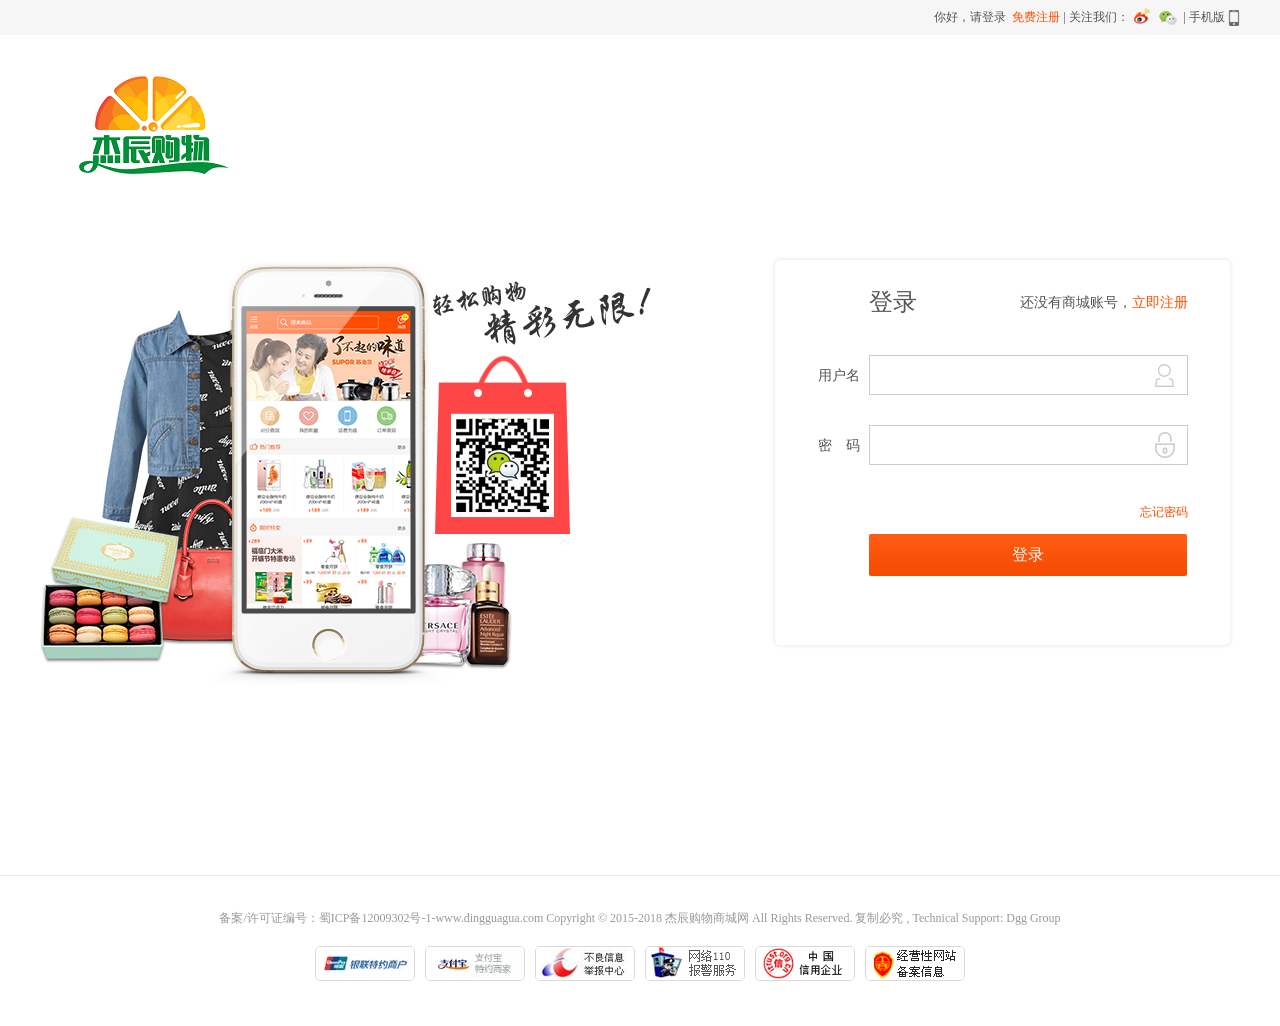
<file: target/classes/static/login.html>
<!DOCTYPE html PUBLIC "-//W3C//DTD XHTML 1.0 Transitional//EN" "http://www.w3.org/TR/xhtml1/DTD/xhtml1-transitional.dtd">
<html xmlns="http://www.w3.org/1999/xhtml">
<head>
<meta http-equiv="Content-Type" content="text/html; charset=utf-8" />
	<link type="text/css" rel="stylesheet" href="css/style.css" />
    <!--[if IE 6]>
    <script src="js/iepng.js" type="text/javascript"></script>
        <script type="text/javascript">
           EvPNG.fix('div, ul, img, li, input, a'); 
        </script>
    <![endif]-->    
    <script type="text/javascript" src="js/jquery-1.11.1.min_044d0927.js"></script>
	<script type="text/javascript" src="js/jquery.bxslider_e88acd1b.js"></script>
    
    <script type="text/javascript" src="js/jquery-1.8.2.min.js"></script>
    <script type="text/javascript" src="js/menu.js"></script>    
        
	<script type="text/javascript" src="js/select.js"></script>
    
	<script type="text/javascript" src="js/lrscroll.js"></script>
    <script type="text/javascript" src="js/axios.js"></script>
    <script type="text/javascript" src="js/vue.js"></script>
    <script type="text/javascript" src="js/iban.js"></script>
    <script type="text/javascript" src="js/fban.js"></script>
    <script type="text/javascript" src="js/f_ban.js"></script>
    <script type="text/javascript" src="js/mban.js"></script>
    <script type="text/javascript" src="js/bban.js"></script>
    <script type="text/javascript" src="js/hban.js"></script>
    <script type="text/javascript" src="js/tban.js"></script>
    
	<script type="text/javascript" src="js/lrscroll_1.js"></script>
    
    
<title>杰辰购物登录</title>
</head>
<body>  
<!--Begin Header Begin-->
<div class="soubg">
	<div class="sou">
        <span class="fr">
        	<span class="fl">你好，请<a href="Login.html">登录</a>&nbsp; <a href="Regist.html" style="color:#ff4e00;">免费注册</a>&nbsp; </span>
            <span class="fl">|&nbsp;关注我们：</span>
            <span class="s_sh"><a href="#" class="sh1">新浪</a><a href="#" class="sh2">微信</a></span>
            <span class="fr">|&nbsp;<a href="#">手机版&nbsp;<img src="images/s_tel.png" align="absmiddle" /></a></span>
        </span>
    </div>
</div>
<!--End Header End--> 
<!--Begin Login Begin-->
<div class="log_bg">	
    <div class="top">
        <div class="logo"><a href="Index.html"><img src="images/logo.png" /></a></div>
    </div>
	<div class="login">
    	<div class="log_img"><img src="images/l_img.png" width="611" height="425" /></div>
		<div class="log_c">
        	<form>
            <table border="0" style="width:370px; font-size:14px; margin-top:30px;" cellspacing="0" cellpadding="0">
              <tr height="50" valign="top">
              	<td width="55">&nbsp;</td>
                <td>
                	<span class="fl" style="font-size:24px;">登录</span>
                    <span class="fr">还没有商城账号，<a href="Regist.html" style="color:#ff4e00;">立即注册</a></span>
                </td>
              </tr>
              <tr height="70">
                <td>用户名</td>
                <td><input type="text" v-model="account" value="" class="l_user" /></td>
              </tr>
              <tr height="70">
                <td>密&nbsp; &nbsp; 码</td>
                <td><input type="password" v-model="pwd" value="" class="l_pwd" /></td>
              </tr>
              <tr>
              	<td>&nbsp;</td>
                <td style="font-size:12px; padding-top:20px;">
                    <span class="fr"><a href="#" style="color:#ff4e00;">忘记密码</a></span>
                </td>
              </tr>
              <tr height="60">
              	<td>&nbsp;</td>
                <td><input type="button" @click="login" value="登录" class="log_btn" /></td>
              </tr>
            </table>
            </form>
        </div>
        <script type="text/javascript">
        	let login=new Vue({
        		el: ".log_c",
        		data:{
        			account:"",
        			pwd:""
        		},
        		methods:{
        			login(){
        				var params=new URLSearchParams();
						params.append("account",this.account);
						params.append("pwd",this.pwd);
        				axios.post("user/login",params).then(jc=>{
        					alert(jc.data);
        					if(jc.data === "登录成功"){
        						location.href="index.html";
        					}
        				})
        			}
        		}
        	});
        </script>
    </div>
</div>
<!--End Login End--> 
<!--Begin Footer Begin-->
<div class="btmbg">
    <div class="btm">
        备案/许可证编号：蜀ICP备12009302号-1-www.dingguagua.com   Copyright © 2015-2018 杰辰购物商城网 All Rights Reserved. 复制必究 , Technical Support: Dgg Group <br />
        <img src="images/b_1.gif" width="98" height="33" /><img src="images/b_2.gif" width="98" height="33" /><img src="images/b_3.gif" width="98" height="33" /><img src="images/b_4.gif" width="98" height="33" /><img src="images/b_5.gif" width="98" height="33" /><img src="images/b_6.gif" width="98" height="33" />
    </div>    	
</div>
<!--End Footer End -->    

</body>


<!--[if IE 6]>
<script src="//letskillie6.googlecode.com/svn/trunk/2/zh_CN.js"></script>
<![endif]-->
</html>
</file>
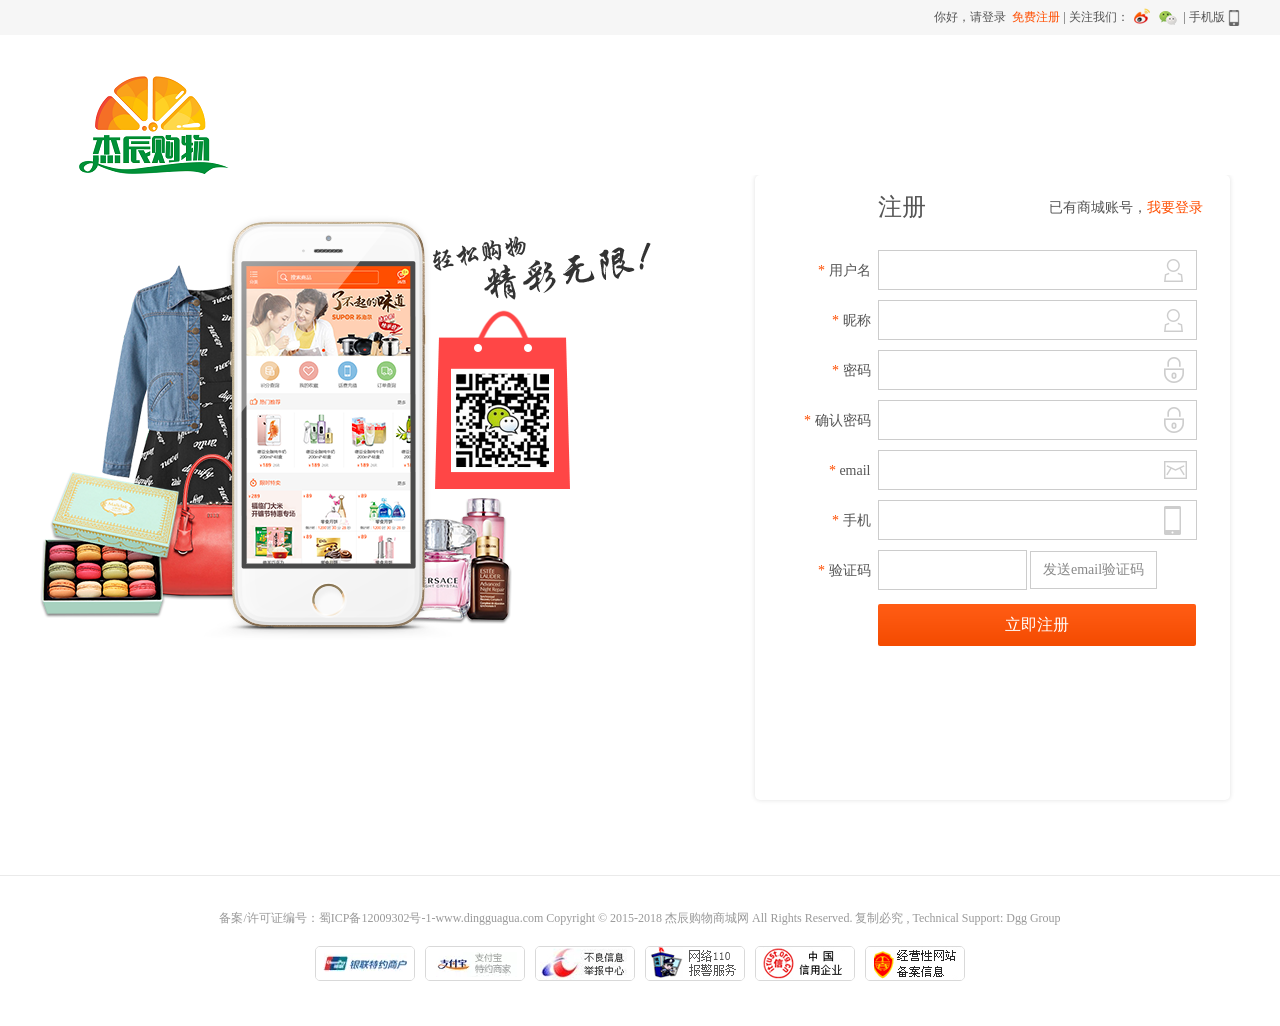
<file: target/classes/static/regist.html>
<!DOCTYPE html PUBLIC "-//W3C//DTD XHTML 1.0 Transitional//EN" "http://www.w3.org/TR/xhtml1/DTD/xhtml1-transitional.dtd">
<html xmlns="http://www.w3.org/1999/xhtml">
<head>
<meta http-equiv="Content-Type" content="text/html; charset=utf-8" />
	<link type="text/css" rel="stylesheet" href="css/style.css" />
    <!--[if IE 6]>
    <script src="js/iepng.js" type="text/javascript"></script>
        <script type="text/javascript">
           EvPNG.fix('div, ul, img, li, input, a'); 
        </script>
    <![endif]-->    
    <script type="text/javascript" src="js/jquery-1.11.1.min_044d0927.js"></script>
	<script type="text/javascript" src="js/jquery.bxslider_e88acd1b.js"></script>
    
    <script type="text/javascript" src="js/jquery-1.8.2.min.js"></script>
    <script type="text/javascript" src="js/menu.js"></script>    
        
	<script type="text/javascript" src="js/select.js"></script>
    
	<script type="text/javascript" src="js/lrscroll.js"></script>
    <script type="text/javascript" src="js/axios.js"></script>
    <script type="text/javascript" src="js/vue.js"></script>
    <script type="text/javascript" src="js/iban.js"></script>
    <script type="text/javascript" src="js/fban.js"></script>
    <script type="text/javascript" src="js/f_ban.js"></script>
    <script type="text/javascript" src="js/mban.js"></script>
    <script type="text/javascript" src="js/bban.js"></script>
    <script type="text/javascript" src="js/hban.js"></script>
    <script type="text/javascript" src="js/tban.js"></script>
    
	<script type="text/javascript" src="js/lrscroll_1.js"></script>
    
    
<title>杰辰购物注册</title>
</head>
<body>  
<!--Begin Header Begin-->
<div class="soubg">
	<div class="sou">
        <span class="fr">
        	<span class="fl">你好，请<a href="Login.html">登录</a>&nbsp; <a href="Regist.html" style="color:#ff4e00;">免费注册</a>&nbsp; </span>
            <span class="fl">|&nbsp;关注我们：</span>
            <span class="s_sh"><a href="#" class="sh1">新浪</a><a href="#" class="sh2">微信</a></span>
            <span class="fr">|&nbsp;<a href="#">手机版&nbsp;<img src="images/s_tel.png" align="absmiddle" /></a></span>
        </span>
    </div>
</div>
<!--End Header End--> 
<!--Begin Login Begin-->
<div class="log_bg">	
    <div class="top">
        <div class="logo"><a href="Index.html"><img src="images/logo.png" /></a></div>
    </div>
	<div class="regist">
    	<div class="log_img"><img src="images/l_img.png" width="611" height="425" /></div>
		<div class="reg_c">
        	<form>
            <table border="0" style="width:420px; font-size:14px; margin-top:20px;" cellspacing="0" cellpadding="0">
              <tr height="50" valign="top">
              	<td width="95">&nbsp;</td>
                <td>
                	<span class="fl" style="font-size:24px;">注册</span>
                    <span class="fr">已有商城账号，<a href="Login.html" style="color:#ff4e00;">我要登录</a></span>
                </td>
              </tr>
              <tr height="50">
                <td align="right"><font color="#ff4e00">*</font>&nbsp;用户名 &nbsp;</td>
                <td><input type="text" v-model="account" class="l_user" /></td>
              </tr>
              <tr height="50">
                <td align="right"><font color="#ff4e00">*</font>&nbsp;昵称 &nbsp;</td>
                <td><input type="text" v-model="name" class="l_user" /></td>
              </tr>
              <tr height="50">
                <td align="right"><font color="#ff4e00">*</font>&nbsp;密码 &nbsp;</td>
                <td><input type="password" v-model="pwd" class="l_pwd" /></td>
              </tr>
              <tr height="50">
                <td align="right"><font color="#ff4e00">*</font>&nbsp;确认密码 &nbsp;</td>
                <td><input type="password" v-model="repwd" class="l_pwd" /></td>
              </tr>
              <tr height="50">
                <td align="right"><font color="#ff4e00">*</font>&nbsp;email &nbsp;</td>
                <td><input type="text" v-model="email" class="l_email" /></td>
              </tr>
              <tr height="50">
                <td align="right"><font color="#ff4e00">*</font>&nbsp;手机 &nbsp;</td>
                <td><input type="text" v-model="phone" class="l_tel" /></td>
              </tr>
              <tr height="50">
                <td align="right"> <font color="#ff4e00">*</font>&nbsp;验证码 &nbsp;</td>
                <td>
                    <input type="text" v-model="code" value="" class="l_ipt" />
                    <input type="button" value="发送email验证码" @click="sendCode" class="l_ipt" />
                </td>
              </tr>
              
              <tr height="60">
              	<td>&nbsp;</td>
                <td><input @click="reg" type="button" value="立即注册" class="log_btn" /></td>
              </tr>
            </table>
            </form>
        </div>
        <script type="text/javascript">
			let reg=new Vue({
				el:".reg_c",
				data:{
					account:"",
					name:"",
					pwd:"",
					repwd:"",
					email:"",
					phone:"",
					code:""
				},
				methods:{
					sendCode(){
						//var reg=/^[1-9][0-9]{4,9}$/gim;
						var myReg=/^[a-zA-Z0-9_-]+@qq.com$/;
						if(myReg.test(this.email)){
							var params=new URLSearchParams();
							params.append("email",this.email);
							axios.post("user/sendCode",params).then(jc=>{
								alert("验证码发送成功");
							});
						}else{
							alert("输入的email不正确");
						}
					},
					reg(){
						var params=new URLSearchParams();
						params.append("account",this.account);
						params.append("name",this.name);
						params.append("pwd",this.pwd);
						params.append("repwd",this.repwd);
						params.append("email",this.email);
						params.append("phone",this.phone);
						params.append("code",this.code);
						axios.post("user/reg",params).then(jc=>{
							if(jc.data.code==1){
								alert(jc.data.msg);
								location.href="login.html";
							}else{
								if(jc.data.data==null){
									alert(jc.data.msg);
								}else{
									alert(jc.data.data[0].defaultMessage);
								}
							}
						});
					}
				}
			});
		</script>
    </div>
</div>
<!--End Login End--> 
<!--Begin Footer Begin-->
<div class="btmbg">
    <div class="btm">
        备案/许可证编号：蜀ICP备12009302号-1-www.dingguagua.com   Copyright © 2015-2018 杰辰购物商城网 All Rights Reserved. 复制必究 , Technical Support: Dgg Group <br />
        <img src="images/b_1.gif" width="98" height="33" /><img src="images/b_2.gif" width="98" height="33" /><img src="images/b_3.gif" width="98" height="33" /><img src="images/b_4.gif" width="98" height="33" /><img src="images/b_5.gif" width="98" height="33" /><img src="images/b_6.gif" width="98" height="33" />
    </div>    	
</div>
<!--End Footer End -->    

</body>


<!--[if IE 6]>
<script src="//letskillie6.googlecode.com/svn/trunk/2/zh_CN.js"></script>
<![endif]-->
</html>
</file>
<file: target/classes/static/css/style.css>
﻿@charset "utf-8";
/* CSS Document */
body{
	margin:0; padding:0; font-size:12px; font-family:"Microsoft YaHei"; line-height:25px; color:#555555;
}
div,table{
	margin:0 auto;
}
a{
	color:#555555; text-decoration:none; cursor:pointer;
}
a:hover{
	color:#ff4e00; text-decoration:none; cursor:pointer;
}
img{
	border:0;
}
ul,li,dl,dt,dd{
	list-style:none; margin:0; padding:0;
}
input,io,select,checkbox{
	vertical-align:middle;
}
h1,h2,h3,h4,h5,h6{
	padding:0; margin:0 auto;
}
.fl{
	float:left;
}
.fr{
	float:right;
}
form{
	margin:0; padding:0;
}
.none{
	display:none;
}

/*html{ 
	-webkit-filter:grayscale(100%); filter:grayscale(100%);
}
html { overflow-y:scroll; filter:progid:DXImageTransform.Microsoft.BasicImage(grayscale=1); -webkit-filter: grayscale(100%);}*/

/*html{
	filter:progid:DXImageTransform.Microsoft.BasicImage(grayscale=1);	
}*/



/*---------------header---------------*/
.soubg{
	width:100%; min-width:1200px; height:35px; background-color:#f6f6f6; font-family:"宋体";
}
.sou{
	width:1200px; height:35px; line-height:35px;
}
.s_city_b{
	width:150px; height:35px; float:left;
}
.s_city{
	height:35px; background:url(../images/t_arrow.gif) no-repeat right center; float:left; padding-right:15px; cursor:pointer; position:relative;
}
.s_city:hover .s_city_bg{
	display:block;
}
.s_city_bg{
	width:254px; overflow:hidden; position:absolute; left:-50px; top:29px; z-index:900; display:none;
}
.s_city_t{
	width:9px; height:7px; line-height:7px; overflow:hidden; background:url(../images/c_t.gif) no-repeat center top; position:absolute; left:55px; top:0;
}
.s_city_c{
	width:252px; height:460px; overflow:hidden; background-color:#FFF; font-family:"Microsoft YaHei"; margin-top:6px; border:1px solid #cdcdcd;
}
.s_city_c h2{
	width:230px; height:29px; line-height:29px; overflow:hidden; font-size:14px; font-weight:normal; text-align:left; margin-top:5px; border-bottom:1px dotted #666666;
}
table.c_tab tr th{
	line-height:26px; font-weight:normal; color:#000; width:20px; text-transform:uppercase;
}
.c_h span{
	line-height:26px; float:left; display:inline; padding:0 3px; margin-right:3px; cursor:pointer;
}
.c_h span:hover{
	color:#ff4e00;
}
.c_h span.c_check{
	color:#FFF; background-color:#ff4e00;
}
/*.s_log{
	width:220px; height:35px; overflow:hidden; float:left;
}*/
.ss{
	width:225px; height:35px; float:left;
}
.ss_list{
	height:35px; background:url(../images/t_arrow.gif) no-repeat right center; float:left; display:inline; margin-left:10px; padding-right:15px; cursor:pointer; position:relative;
}
.ss_list:hover .ss_list_bg{
	display:block;
}
.ss_list_bg{
	width:116px; overflow:hidden; position:absolute; left:50%; top:29px; margin-left:-58px; z-index:900; display:none;
}
.ss_list_t{
	height:7px; line-height:7px; overflow:hidden; background:url(../images/c_t.gif) no-repeat center top; position:absolute; left:0; top:0;
}
.ss_list_c{
	overflow:hidden; background-color:#FFF; font-family:"Microsoft YaHei"; margin-top:6px; padding:10px 0; border:1px solid #cdcdcd;
}
.ss_list_c ul li{
	height:25px; line-height:25px; overflow:hidden; text-align:center;
}
.s_sh{
	width:55px; height:35px; overflow:hidden; float:left;
}
.s_sh a{
	width:20px; height:35px; line-height:35px; overflow:hidden; float:left; display:inline; margin:0 3px; text-indent:-9999em;
}
.s_sh a.sh1{
	background:url(../images/sh1.png) no-repeat center 8px;
}
.s_sh a.sh2{
	background:url(../images/sh2.png) no-repeat center center;
}	


.top{
	width:1200px; height:140px;
}
.logo{
	width:220px; height:100px; overflow:hidden; float:left; display:inline; margin-top:40px;
}
.search{
	width:520px; height:65px; overflow:hidden; float:left; display:inline; margin-left:134px; margin-top:50px;
}
.s_ipt{
	width:408px; height:36px; line-height:36px\9; overflow:hidden; color:#555555; font-size:14px; font-family:"Microsoft YaHei"; float:left; padding:0 10px; border:2px solid #ff4e00; border-right:0;
}
.s_btn{
	width:90px; height:40px; line-height:40px\9; background-color:#ff4e00; color:#FFF; font-size:16px; font-family:"Microsoft YaHei"; text-align:center; float:left; border:0; cursor:pointer;
}
.search a{
	margin-right:12px; display:inline-block;
}

.i_car{
	width:141px; height:38px; line-height:38px; background:url(../images/car.png) no-repeat 10px center; background-color:#f6f6f6; float:right; margin-top:50px; border:1px solid #d9d9d9; position:relative;
}
.car_t{
	width:95px; height:38px; overflow:hidden; background:url(../images/d_arrow.png) no-repeat right center; font-size:14px; margin-left:38px; cursor:pointer;
}
.car_t span{
	color:#ff4e00;
}
.i_car:hover .car_bg{
	display:block;
}
.car_bg{
	width:283px; overflow:hidden; background-color:#FFF; border:1px solid #d9d9d9; position:absolute; right:-1px; top:38px; z-index:900; display:none;
}
.un_login{
	overflow:hidden; text-align:center; margin:15px auto;
}
ul.cars{
	overflow:hidden;
}
ul.cars li{
	height:70px; overflow:hidden; margin-top:10px; border-bottom:1px solid #e2e2e2;
}
ul.cars li .img{
	width:58px; height:58px; overflow:hidden; float:left; display:inline; margin-left:15px; border:1px solid #e2e2e2;
}
ul.cars li .name{
	width:180px; height:40px; line-height:20px; overflow:hidden; color:#888888; font-family:"宋体"; float:left; display:inline; margin-left:8px;
}
ul.cars li .name a{
	color:#888888;
}
ul.cars li .name a:hover{
	color:#ff4e00;
}
ul.cars li .price{
	width:180px; height:20px; line-height:20px; overflow:hidden; color:#888888; font-size:14px; float:left; display:inline; margin-left:8px;
}
.price_sum{
	width:255px; height:30px; line-height:30px; overflow:hidden; font-size:14px; text-align:right; margin-top:10px;
}
.price_sum span{
	color:#ff4e00; font-size:20px; font-weight:bold;
}
.price_a{
	width:120px; height:35px; line-height:35px; overflow:hidden; background:url(../images/a_link.gif) repeat-x center top; color:#FFF; font-size:14px; text-align:center; margin-right:13px; margin-top:5px; margin-bottom:20px; -webkit-border-radius:2px; -moz-border-radius:2px; border-radius:2px;
}
.price_a a{
	color:#FFF;
}



.menu_bg{
	width:100%; min-width:1200px; height:43px; border-bottom:2px solid #ff4e00;
}
.menu{
	width:1200px; height:43px; line-height:43px; color:#3e3e3e; font-size:16px; position:relative; z-index:800;
}
ul.menu_r{
	width:720px; height:40px; overflow:hidden; float:left; display:inline; margin-left:211px;
}
ul.menu_r li{
	width:70px; height:40px; line-height:40px; overflow:hidden; text-align:center; float:left; display:inline; margin-right:10px;
}
ul.menu_r li a{
	width:70px; height:40px; overflow:hidden; float:left; color:#3e3e3e;
}
ul.menu_r li a:hover, ul.menu_r li a.now{
	color:#ff4e00;
}
.m_ad{
	width:260px; height:43px; line-height:40px; overflow:hidden; color:#ff3600; font-size:20px; font-weight:bold; text-align:right; float:right;
}

.nav{
	width:211px; height:45px; background-color:#ff3200; position:absolute; left:0px; top:0;
}
.nav_t{
	width:211px; height:43px; line-height:43px; overflow:hidden; color:#FFF; font-size:16px; text-indent:35px;
}	
.leftNav{
	width:211px; height:412px; background-color:#ff4e00; position:absolute; left:0; top:44px;
}
.none{
	display:none;
}
.leftNav ul li{ height:40px; line-height:40px; background:url(../images/n_arrow.gif) no-repeat 195px center; color:#FFF; font-size:14px; margin-left:1px; cursor:pointer; position:relative; }
.leftNav ul li .n_img{
	width:20px; height:21px; overflow:hidden; text-align:center; float:left; display:inline; margin-left:10px; margin-right:10px; margin-top:10px;
}
.leftNav ul li .n_img span{
	height:100%; vertical-align:middle; display:inline-block;
}
.leftNav ul li .n_img img{
	vertical-align:middle;
}
/*.leftNav ul li a{ color:#6e6e6e; }
.leftNav ul li a:hover{ color:#e02d02; }*/
.leftNav ul li ul{ width:220px; min-height:70px; overflow:hidden; background:url(../images/nav_bg.png) repeat center top; position:absolute; left:196px; top:0px; border:1px solid #d4d2d2; border-left:0px; z-index:900; display:none; }
.leftNav ul li ul li{ width:195px; height:auto; line-height:25px; overflow:hidden; font-size:12px; font-weight:normal; background:none; margin:10px auto; padding:0px 0px 5px 0px; border-bottom:1px dashed #d1d0d1; }
.leftNav ul li ul li a{ color:#989797; margin:0px 10px; }
.leftNav ul li ul li a:hover{ color:#e02d02; }
.leftNav ul li ul li .n_t{ width:50px; height:20px; line-height:20px; overflow:hidden; text-align:center; font-weight:bold; float:left; }
.leftNav ul li ul li .n_c{ width:142px; overflow:hidden; float:left; }
.leftNav ul li ul li .n_c a{ width:60px; height:20px; line-height:20px; overflow:hidden; float:left; display:inline-block; margin:0px 0px 0px 10px; }
.leftNav ul li .fj{ width:210px; height:40px; line-height:40px; display:block; overflow:hidden; position:absolute; left:0; top:0; z-index:901; }
.leftNav ul li .fj.nuw{	width:211px; text-decoration:none; height:40px; line-height:40px; background-color:#FFF; color:#ff4e00; z-index:800px; }

.leftNav .zj{ 
	width:989px; height:411px; overflow:hidden; background-color:#FFF; position:absolute; left:210px; top:0; display:none; 
}
.leftNav .zj .zj_l{
	width:685px; height:385px; overflow:hidden; float:left; display:inline; margin-left:20px; margin-top:15px;
}
.leftNav .zj .zj_l_c{
	width:280px; height:108px; line-height:25px; overflow:hidden; color:#dbdbdb; float:left; display:inline; margin-right:50px; margin-bottom:25px;
}
.leftNav .zj .zj_l_c h2{
	height:25px; line-height:25px; color:#3e3e3e; font-size:14px; font-weight:bold; margin-bottom:5px; margin-left:10px;
}
.leftNav .zj .zj_l_c a{
	line-height:22px; font-size:12px; font-family:"宋体"; padding:0 10px; margin:0;
}
.leftNav .zj .zj_r{
	width:236px; height:402px; overflow:hidden; float:right; display:inline; margin-right:10px; margin-top:5px;
}
.leftNav .zj .zj_r img{
	width:236px; height:200px; display:block; margin-bottom:1px;
}





/*---------------首页---------------*/
.i_bg{
	width:100%; min-width:1200px; overflow:hidden;
}
.bg_color{
	 background-color:#f6f6f6;
}
	
.content{
	width:1200px; overflow:hidden;
}
.mar_5{
	margin-top:5px;
}
.mar_10{
	margin-top:10px;
}
.mar_15{
	margin-top:15px;
}
.mar_20{
	margin-top:20px;
}


.i_ban_bg{
	width:1200px; height:401px; margin-top:10px;
}


.banner{
	width:975px; height:401px; overflow:hidden; float:left; display:inline; margin-left:223px;
}
.banner .top_slide_wrap{ width:975px; height:401px; overflow:hidden; position:relative; z-index:1; }
.banner .slide_box{ height:401px; overflow:hidden; }
.banner .slide_box li{ height:401px; position:relative; }
.banner .slide_box li a{ width:975px; height:401px; display:block; }
.banner .slide_box img{ text-align:center; height:420px; }
.banner .slide_info{ width:975px; margin:-530px auto 0; }
.banner .slide_info_card{width:420px;height:0;margin-top:171px;color:#fff;position:relative;}
.banner .slide_info_card a{color:#fff;text-decoration:none}
.banner .slide_info_card .slide_info_card_bg{width:420px;height:200px;background:#0071c6;position:absolute;top:0;left:0;z-index:1;opacity:.8;*filter:alpha(opacity=80)}
.banner .slide_info_card .slide_info_card_text{width:340px;height:140px;padding:30px 40px;position:absolute;top:0;left:0;z-index:2}
.banner .slide_info_card h2{font-size:40px;padding-bottom:8px}
.banner .slide_info_card p{font-size:15px;line-height:26px}
.banner .slide_info_card p strong{font-size:12px;height:25px;display:inline-block;padding:0 10px;background:#095b99;border-radius:5px;color:#fff;margin-top:8px}
/* op_btns */
.banner .op_btns{ width:975px; margin-top:-730px;  position:relative; z-index:3; }
.banner .op_btns .op_btn{display:block; width:32px; height:60px; cursor:pointer; overflow:hidden; position:absolute; margin-top:80px;  }
.banner .op_btns .op_prev{ background:url(../images/b_left.png) no-repeat center top; left:0; top:420px; }
.banner .op_btns .op_next{ background:url(../images/b_right.png) no-repeat center top; right:0; top:420px; }
.banner .op_btns .op_prev span, .banner .op_btns .op_next span{ display:block; width:32px; height:60px; margin:8px 0 0 17px; cursor:pointer; }
.banner .op_btns .op_prev span{background-position:0 0;}
.banner .op_btns .op_next span{background-position:-73px 0;margin-left:20px;}
/* bx-controls */
.banner .bx-wrapper .bx-controls{margin-top:-44px;}
.banner .bx-wrapper .bx-controls .bx-pager{clear:both; text-align:center;position:relative; overflow:hidden; }
.banner .bx-wrapper .bx-controls .bx-pager a{ width:15px; height:15px; line-height:15px; display:inline-block;overflow:hidden;  margin:15px 5px; background:url(../images/b.png) no-repeat center top; }
.banner .bx-wrapper .bx-controls .bx-pager a:hover, .banner .bx-wrapper .bx-controls .bx-pager a.active{ background:url(../images/b_h.png) no-repeat center top; }



/*.ban_bg{
	width:850px; height:430px; overflow:hidden; background-color:#FFF; float:left; -webkit-box-shadow:0 0 5px #e0e0e0; -moz-box-shadow:0 0 5px #e0e0e0; box-shadow:0 0 5px #e0e0e0;  
}
.banner{
	width:850px; height:430px; overflow:hidden; position:relative;
}
.banner .a_bigImg{ position:absolute; left:0px; top:0px; display:none; width:850px; height:430px; overflow:hidden; }
.banner .a_bigImg .name{
	width:850px; height:80px; line-height:80px; overflow:hidden; background:url(../images/b_name.png) repeat-x center top; color:#333333; font-size:20px; text-align:center; position:absolute; left:0; bottom:40px;
}
.banner .ul_change_a2{ position:absolute; left:10px; bottom:15px; overflow:hidden; text-align:center; }
.banner .ul_change_a2 li{
	width:10px; height:10px; line-height:10px; overflow:hidden; float:left; display:inline-block; margin:0px 4px; cursor:pointer;
}
.banner .ul_change_a2 span{ 
	width:10px; height:10px; line-height:10px; overflow:hidden; float:left; text-align:center; background:url(../images/b.png) no-repeat center top;
}
.banner .ul_change_a2 span.on { background:url(../images/b_h.png) no-repeat center top; }*/


.inews{
	width:225px; height:399px; background-color:#FFF; float:right; border:1px solid #d9d9d9;
}
.news_t{
	height:39px; line-height:39px; overflow:hidden; color:#3e3e3e; font-size:16px; padding:0 10px; border-bottom:1px dotted #d9d9d9;
}
.news_t span{
	font-size:12px;	color:#888888;
}
.inews a{
	color:#888888;
}
.inews a:hover{
	color:#ff4e00;
}
.inews ul{
	height:150px; overflow:hidden; margin:10px 10px 20px 10px;
}
.inews ul li{
	height:30px; line-height:30px; overflow:hidden; color:#888888;
}
.inews ul li span{
	color:#3e3e3e; margin-right:10px;
}
.charge_t{
	height:39px; line-height:39px; color:#3e3e3e; font-size:16px; padding:0 10px; margin-top:10px; border-top:1px solid #d9d9d9; border-bottom:1px dotted #d9d9d9; position:relative;
}
.ch_t_icon{
	width:11px; height:7px; line-height:7px; overflow:hidden; background:url(../images/d_a.gif) no-repeat center top; position:absolute; left:28px; top:39px;
}
.c_ipt{
	width:96px; height:23px; line-height:23px\9; background-color:#FFF; color:#555555; font-size:12px; font-family:"Microsoft YaHei"; font-size:15px; padding:0 10px; border:1px solid #d9d9d9;
}

.jslct{
	width:116px; height:23px; line-height:23px; display:inline-block; *display:inline; zoom:1; color:#555555; font-size:12px; font-family:"Microsoft YaHei"; position:relative; z-index:0; vertical-align:middle; cursor:default; background:url(../images/d_arrow.png) no-repeat 97px center; float:left; border:1px solid #d9d9d9;
}
.jslct_hover {
	border:1px solid #d9d9d9;
}
.jslct div.jslct_t{
	padding:0 45px 0 5px;
	line-height:23px;
	height:23px;
	position:relative;
	z-index:2;
	*display:block!important;
	*display:inline;
	zoom:1;
}
.jslct em {
	font-style:normal;
	margin:0;
	padding:0;
	line-height:23px;
	display:block;
	overflow:hidden;
	white-space:nowrap;
	text-overflow:ellipsis;
}
.jslct dl, .jslct dl dd {
	padding:0;
	margin:0;
	list-style:none
}
.jslct dl {
	background:#fff;
	position:absolute;
	top:23px;
	left:-1px;
	border:1px solid #d9d9d9;
	cursor:default;
	line-height:22px;
	padding:4px 4px 4px 4px;
	z-index:1;
	display:none;
}
.jslct_hover dl {
	border:1px solid #d9d9d9!important
}
.jslct dl dd {
	padding:0px 4px 2px 4px;
	*padding:2px 4px 0 4px;
	border-top:1px dotted #ccc!important;
	border-top:1px dotted #d9d9d9;
	white-space:nowrap;
	background:#fff;
	cursor:pointer;
	*border-left:1px solid #fff;
}
.jslct dl dd.hover {
	background:#666;
	color:#fff;
}
.jslct .jslcted {
	background:#efefef;
}
.jslct dl dd.noborder {
	border:none!important
}

.c_btn{
	width:80px; height:26px; line-height:26px\9; background-color:#ff4e00; color:#FFF; font-size:12px; font-family:"Microsoft YaHei"; text-align:center; float:left; border:0; cursor:pointer; -webkit-border-radius:2px; -moz-border-radius:2px; border-radius:2px;
}



/*----------首页（热门商品）-----------*/
.h_l_img{
	width:211px; height:230px; overflow:hidden; background-color:#d8eefc; float:left; position:relative;
}
.h_l_img .img{
	width:188px; height:188px; margin-top:8px;
}
.h_l_img .img img{
	/*-moz-transform:scale(1,1); -webkit-transform:scale(1,1); -o-transform:scale(1,1); -ms-transform:scale(1,1); transform:scale(1,1);
	-moz-transition-duration:600ms; -webkit-transition-duration:600ms; -o-transition-duration:600ms; -ms-transition-duration:600ms; transition-duration: 600ms;
	-moz-transition-property:all; -webkit-transition-property:all; -o-transition-property:all; -ms-transition-property:all; transition-property:all; 
	-moz-transition-timing-function:ease-out; -webkit-transition-timing-function: ease-out; -o-transition-timing-function:ease-out; -ms-transition-timing-function:ease-out; transition-timing-function:ease-out;*/
	-webkit-transition:all .5s; -moz-transition:all .5s; -o-transform:all .5s; -ms-transform:all .5s; transition:all .5s;
}
.h_l_img:hover img{	
	-moz-transform:scale(1.1,1.1); -webkit-transform:scale(1.1,1.1); -o-transform:scale(1.1,1.1); -ms-transform:scale(1.1,1.1); transform:scale(1.1,1.1);
}
.h_l_img .pri_bg{
	width:100px; height:20px; line-height:20px; color:#ff4e00; overflow:hidden; position:absolute; left:50%; margin-left:-50px; bottom:5px;
}
.h_l_img .price{
	height:20px; line-height:20px; overflow:hidden; background-color:#ff4e00; color:#FFF; font-size:14px; text-align:center; float:left; padding:0 5px; margin-right:5px;
}

.hot_pro{
	width:1260px; height:626px; overflow:hidden; background-color:#FFF; float:left; border:1px solid #eaeaea;
}
.hot_pro #featureContainer{
	width:1260px; height:626px; overflow:hidden;
}
.hot_pro #feature{
	width:1260px; height:626px; overflow:hidden; 
}


.hot_pro .featureBox{
	width:303px; height:312px; overflow:hidden; background:url(../images/line.gif) no-repeat right 122px; float:left; border-right:1px solid #eaeaea; 
}

.hot_pro #block{
	width:1260px; height:626px; overflow:hidden; position:relative; z-index:0;
}
.hot_pro #block .box {
	width:303px; height:626px; overflow:hidden; margin:0 auto; position:relative;
}
.hot_pro #block .box .h_icon{
	width:50px; height:50px; overflow:hidden; position:absolute; left:10px; top:10px; z-index:100;
}
.hot_pro #block .box .imgbg{
	width:220px; height:220px; margin-top:5px;
}
.hot_pro #block .box .imgbg img{
	-webkit-transition:all .5s; -moz-transition:all .5s; -o-transform:all .5s; -ms-transform:all .5s; transition:all .5s;
}
.hot_pro #block .box .imgbg:hover img{	
	-moz-transform:scale(1.1,1.1); -webkit-transform:scale(1.1,1.1); -o-transform:scale(1.1,1.1); -ms-transform:scale(1.1,1.1); transform:scale(1.1,1.1);
}
.hot_pro #block .box .name{
	height:40px; line-height:20px; overflow:hidden; color:#888888; font-size:12px; text-align:center; margin-top:10px;
}
.hot_pro #block .box .name h2{
	height:20px; line-height:20px; overflow:hidden; color:#555555; font-size:16px; text-align:center;
}
.hot_pro #block .box .name h2 a{
	color:#555555;
}
.hot_pro #block .box .name h2 a:hover{
	color:#555555; text-decoration:underline;
}
.hot_pro #block .box .name a{
	color:#888888;
}
.hot_pro #block .box .name a:hover{
	color:#888888; text-decoration:underline;
}
.hot_pro #block .box .price{
	height:30px; line-height:30px; overflow:hidden; color:#999999; text-align:center; text-transform:uppercase;
}
.hot_pro #block .box .price font{
	color:#ff4e00; font-size:14px;
}
.hot_pro #block .box .price span{
	font-size:20px;
}



/*----------首页（限时特卖）-----------*/
.i_t{
	width:1190px; height:39px; line-height:39px; overflow:hidden; color:#ff4e00; font-size:18px; padding:0 5px; border-bottom:2px solid #ff4e00;
}
.i_mores{
	font-size:12px; color:#555555;
}
.i_mores a{
	color:#555555;
}
.i_mores a:hover{
	color:#ff4e00;
}

.i_sell{
	width:211px; height:357px; overflow:hidden; float:left;
}
.i_sell #imgPlay{
	width:211px; height:357px; overflow:hidden; margin:0 auto; zoom:1; position:relative;
}
.i_sell #imgPlay .imgs img{
	width:211px;
}
.i_sell #imgPlay .imgs li{
	position:relative; float:left; width:211px; height:357px;
}
.i_sell #imgPlay .imgs{
	width: 5760px;
}
.i_sell #imgPlay .btn{
	width:112px; height:29px; overflow:hidden; text-indent:-9999px; position:absolute; right:12px; bottom:12px;
}
.i_sell #imgPlay .btn a{
	width:46px; height:71px; overflow:hidden; display:block; background: url(../images/b_left.png) no-repeat;
}
.i_sell #imgPlay .btn a:hover{
	background: url(../images/b_left.png) no-repeat;
}
.i_sell #imgPlay .previ{
	width:20px; height:40px; overflow:hidden; background: url(../images/s_left.png) no-repeat; cursor:pointer; text-indent:-9999px; position:absolute; left:0; top:158px;
}
.i_sell #imgPlay .nexti{
	width:20px; height:40px; overflow:hidden; background: url(../images/s_right.png) no-repeat; cursor:pointer; text-indent:-9999px; position:absolute; right:0; top:158px;
}	

.sell_right{
	width:975px; height:356px; overflow:hidden; background-color:#FFF; float:right; border:1px solid #eaeaea; position:relative;
}
.sell_right img{
	-webkit-transition:all .5s; -moz-transition:all .5s; -o-transform:all .5s; -ms-transform:all .5s; transition:all .5s;
}
.sell_1{
	width:244px; height:177px; overflow:hidden; border-bottom:1px solid #eaeaea; position:absolute; left:0; top:0;
}
.sell_1:hover img{	
	-moz-transform:scale(1.1,1.1); -webkit-transform:scale(1.1,1.1); -o-transform:scale(1.1,1.1); -ms-transform:scale(1.1,1.1); transform:scale(1.1,1.1);
}
.s_img{
	width:185px; height:155px; overflow:hidden; margin-top:6px;
}
.s_price{
	width:100%; height:30px; line-height:30px; overflow:hidden; color:#ff4e00; font-size:14px; text-indent:10px; position:absolute; left:0; top:10px;
}
.s_price span{
	font-size:20px;
}
.s_name{
	width:100%; height:60px; overflow:hidden; background:url(../images/name.png) repeat-x center top; text-align:center; position:absolute; left:0; bottom:0;
}
.s_name h2{
	height:25px; line-height:25px; overflow:hidden; font-size:16px; margin-top:5px;
}
.s_name span{
	color:#ff4e00; font-size:14px;
}
.sell_2{
	width:244px; height:178px; overflow:hidden; position:absolute; left:0; top:178px;
}
.sell_2:hover img{	
	-moz-transform:scale(1.1,1.1); -webkit-transform:scale(1.1,1.1); -o-transform:scale(1.1,1.1); -ms-transform:scale(1.1,1.1); transform:scale(1.1,1.1);
}
.sell_b1{
	width:242px; height:356px; overflow:hidden; border-left:1px solid #eaeaea; border-right:1px solid #eaeaea; position:absolute; left:244px; top:0;
}
.sell_b1:hover img{	
	-moz-transform:scale(1.1,1.1); -webkit-transform:scale(1.1,1.1); -o-transform:scale(1.1,1.1); -ms-transform:scale(1.1,1.1); transform:scale(1.1,1.1);
}
.sb_img{
	width:242px; height:356px; overflow:hidden;
}
.sell_3{
	width:244px; height:178px; overflow:hidden; border-bottom:1px solid #eaeaea; position:absolute; left:488px; top:0;
}
.sell_3:hover img{	
	-moz-transform:scale(1.1,1.1); -webkit-transform:scale(1.1,1.1); -o-transform:scale(1.1,1.1); -ms-transform:scale(1.1,1.1); transform:scale(1.1,1.1);
}
.sell_4{
	width:244px; height:178px; overflow:hidden; position:absolute; left:488px; top:178px;
}
.sell_4:hover img{	
	-moz-transform:scale(1.1,1.1); -webkit-transform:scale(1.1,1.1); -o-transform:scale(1.1,1.1); -ms-transform:scale(1.1,1.1); transform:scale(1.1,1.1);
}
.sell_b2{
	width:242px; height:356px; overflow:hidden; border-right:1px solid #eaeaea; position:absolute; right:0; top:0;
}
.sell_b2:hover img{	
	-moz-transform:scale(1.1,1.1); -webkit-transform:scale(1.1,1.1); -o-transform:scale(1.1,1.1); -ms-transform:scale(1.1,1.1); transform:scale(1.1,1.1);
}




/*---------------首页（进口 生鲜）---------------*/
.floor_num{
	width:33px; height:34px; line-height:40px; overflow:hidden; background:url(../images/floor.png) no-repeat center top; color:#FFF; font-size:14px; text-transform:uppercase; text-indent:6px; float:left; display:inline; margin-right:15px;
}
.fresh_left{
	width:211px; height:441px; overflow:hidden; background-color:#a6e5be; float:left;
}
.fre_ban{
	width:211px; height:286px; overflow:hidden;
}
.fre_ban #imgPlay1{
	width:211px; height:286px; overflow:hidden; margin:0 auto; zoom:1; position:relative;
}
.fre_ban #imgPlay .imgs img{
	width:211px;
}
.fre_ban #imgPlay1 .imgs li{
	position:relative; float:left; width:211px; height:286px;
}
.fre_ban #imgPlay1 .imgs{
	width: 5760px;
}
.fre_ban #imgPlay1 .btn{
	width:112px; height:29px; overflow:hidden; text-indent:-9999px; position:absolute; right:12px; bottom:12px;
}
.fre_ban #imgPlay1 .btn a{
	width:46px; height:71px; overflow:hidden; display:block; background: url(../images/b_left.png) no-repeat;
}
.fre_ban #imgPlay1 .btn a:hover{
	background: url(../images/b_left.png) no-repeat;
}
.fre_ban .prevf{
	width:20px; height:40px; overflow:hidden; background: url(../images/s_left.png) no-repeat; cursor:pointer; text-indent:-9999px; position:absolute; left:0; top:123px;
}
.fre_ban .nextf{
	width:20px; height:40px; overflow:hidden; background: url(../images/s_right.png) no-repeat; cursor:pointer; text-indent:-9999px; position:absolute; right:0; top:123px;
}

.fresh_txt{
	width:211px; height:155px; background:url(../images/s_txt.png) no-repeat center top; padding-top:1px;
}
.fresh_txt_c{
	height:120px; line-height:30px; overflow:hidden; margin-top:10px;
}
.fresh_txt_c a{
	display:inline-block; margin-left:20px; margin-right:12px;
}

.fresh_mid{
	width:1200px; height:571px; overflow:hidden; background-color:#FFF; float:left;
}
.fresh_mid ul li{
	width:235px; height:285px; overflow:hidden; float:left; border-left:1px solid #eaeaea; border-bottom:1px solid #eaeaea;
}
.fresh_mid ul li .name{
	height:20px; line-height:20px; overflow:hidden; font-size:14px; padding-left:0px; margin-top:12px;
}
.fresh_mid ul li .price_num .price{
	height:20px; line-height:20px; font-size:18px; overflow:hidden; color:#ff4e00; margin-left:70px; text-transform:uppercase;
}

.fresh_mid ul li .price_num .num{
	height:20px; line-height:20px; overflow:hidden; color:#999999; float:right; text-transform:uppercase;
}


.fresh_mid ul li .img{
	width:220px; height:220px; overflow:hidden; margin-top:5px;
}
.fresh_mid ul li .img img{
	-webkit-transition:all .5s; -moz-transition:all .5s; -o-transform:all .5s; -ms-transform:all .5s; transition:all .5s;
}
.fresh_mid ul li:hover .img img{	
	-moz-transform:scale(1.1,1.1); -webkit-transform:scale(1.1,1.1); -o-transform:scale(1.1,1.1); -ms-transform:scale(1.1,1.1); transform:scale(1.1,1.1);
}

.fresh_right{
	width:260px; height:441px; overflow:hidden; background-color:#FFF; float:right;
}
.fresh_right ul li{
	width:260px; height:220px; overflow:hidden; border-bottom:1px solid #eaeaea;
}



/*---------------首页（食品饮料）---------------*/
.food_left{
	width:211px; height:441px; overflow:hidden; background-color:#f3e89b; float:left;
}
.food_ban{
	width:211px; height:286px; overflow:hidden;
}
.food_ban #imgPlay2{
	width:211px; height:286px; overflow:hidden; margin:0 auto; zoom:1; position:relative;
}
.food_ban #imgPlay2 .imgs img{
	width:211px;
}
.food_ban #imgPlay2 .imgs li{
	position:relative; float:left; width:211px; height:286px;
}
.food_ban #imgPlay2 .imgs{
	width: 5760px;
}
.food_ban #imgPlay2 .btn{
	width:112px; height:29px; overflow:hidden; text-indent:-9999px; position:absolute; right:12px; bottom:12px;
}
.food_ban #imgPlay2 .btn a{
	width:46px; height:71px; overflow:hidden; display:block; background: url(../images/b_left.png) no-repeat;
}
.food_ban #imgPlay2 .btn a:hover{
	background: url(../images/b_left.png) no-repeat;
}
.food_ban .prev_f{
	width:20px; height:40px; overflow:hidden; background: url(../images/s_left.png) no-repeat; cursor:pointer; text-indent:-9999px; position:absolute; left:0; top:123px;
}
.food_ban .next_f{
	width:20px; height:40px; overflow:hidden; background: url(../images/s_right.png) no-repeat; cursor:pointer; text-indent:-9999px; position:absolute; right:0; top:123px;
}



/*---------------首页（个人美妆）---------------*/
.make_left{
	width:211px; height:441px; overflow:hidden; background-color:#fabeb8; float:left;
}
.make_ban{
	width:211px; height:286px; overflow:hidden;
}
.make_ban #imgPlay3{
	width:211px; height:286px; overflow:hidden; margin:0 auto; zoom:1; position:relative;
}
.make_ban #imgPlay3 .imgs img{
	width:211px;
}
.make_ban #imgPlay3 .imgs li{
	position:relative; float:left; width:211px; height:286px;
}
.make_ban #imgPlay3 .imgs{
	width: 5760px;
}
.make_ban #imgPlay3 .btn{
	width:112px; height:29px; overflow:hidden; text-indent:-9999px; position:absolute; right:12px; bottom:12px;
}
.make_ban #imgPlay3 .btn a{
	width:46px; height:71px; overflow:hidden; display:block; background: url(../images/b_left.png) no-repeat;
}
.make_ban #imgPlay3 .btn a:hover{
	background: url(../images/b_left.png) no-repeat;
}
.make_ban .prev_m{
	width:20px; height:40px; overflow:hidden; background: url(../images/s_left.png) no-repeat; cursor:pointer; text-indent:-9999px; position:absolute; left:0; top:123px;
}
.make_ban .next_m{
	width:20px; height:40px; overflow:hidden; background: url(../images/s_right.png) no-repeat; cursor:pointer; text-indent:-9999px; position:absolute; right:0; top:123px;
}



/*---------------首页（母婴玩具）---------------*/
.baby_left{
	width:211px; height:441px; overflow:hidden; background-color:#f4bdd5; float:left;
}
.baby_ban{
	width:211px; height:286px; overflow:hidden;
}
.baby_ban #imgPlay4{
	width:211px; height:286px; overflow:hidden; margin:0 auto; zoom:1; position:relative;
}
.baby_ban #imgPlay4 .imgs img{
	width:211px;
}
.baby_ban #imgPlay4 .imgs li{
	position:relative; float:left; width:211px; height:286px;
}
.baby_ban #imgPlay4 .imgs{
	width: 5760px;
}
.baby_ban #imgPlay4 .btn{
	width:112px; height:29px; overflow:hidden; text-indent:-9999px; position:absolute; right:12px; bottom:12px;
}
.baby_ban #imgPlay4 .btn a{
	width:46px; height:71px; overflow:hidden; display:block; background: url(../images/b_left.png) no-repeat;
}
.baby_ban #imgPlay4 .btn a:hover{
	background: url(../images/b_left.png) no-repeat;
}
.baby_ban .prev_b{
	width:20px; height:40px; overflow:hidden; background: url(../images/s_left.png) no-repeat; cursor:pointer; text-indent:-9999px; position:absolute; left:0; top:123px;
}
.baby_ban .next_b{
	width:20px; height:40px; overflow:hidden; background: url(../images/s_right.png) no-repeat; cursor:pointer; text-indent:-9999px; position:absolute; right:0; top:123px;
}



/*---------------首页（家居生活）---------------*/
.home_left{
	width:211px; height:441px; overflow:hidden; background-color:#bad4f4; float:left;
}
.home_ban{
	width:211px; height:286px; overflow:hidden;
}
.home_ban #imgPlay5{
	width:211px; height:286px; overflow:hidden; margin:0 auto; zoom:1; position:relative;
}
.home_ban #imgPlay5 .imgs img{
	width:211px;
}
.home_ban #imgPlay5 .imgs li{
	position:relative; float:left; width:211px; height:286px;
}
.home_ban #imgPlay5 .imgs{
	width: 5760px;
}
.home_ban #imgPlay5 .btn{
	width:112px; height:29px; overflow:hidden; text-indent:-9999px; position:absolute; right:12px; bottom:12px;
}
.home_ban #imgPlay5 .btn a{
	width:46px; height:71px; overflow:hidden; display:block; background: url(../images/b_left.png) no-repeat;
}
.home_ban #imgPlay5 .btn a:hover{
	background: url(../images/b_left.png) no-repeat;
}
.home_ban .prev_h{
	width:20px; height:40px; overflow:hidden; background: url(../images/s_left.png) no-repeat; cursor:pointer; text-indent:-9999px; position:absolute; left:0; top:123px;
}
.home_ban .next_h{
	width:20px; height:40px; overflow:hidden; background: url(../images/s_right.png) no-repeat; cursor:pointer; text-indent:-9999px; position:absolute; right:0; top:123px;
}	



/*---------------首页（数码家电）---------------*/
.tel_left{
	width:211px; height:441px; overflow:hidden; background-color:#b2e7ef; float:left;
}
.tel_ban{
	width:211px; height:286px; overflow:hidden;
}
.tel_ban #imgPlay6{
	width:211px; height:286px; overflow:hidden; margin:0 auto; zoom:1; position:relative;
}
.tel_ban #imgPlay6 .imgs img{
	width:211px;
}
.tel_ban #imgPlay6 .imgs li{
	position:relative; float:left; width:211px; height:286px;
}
.tel_ban #imgPlay6 .imgs{
	width: 5760px;
}
.tel_ban #imgPlay6 .btn{
	width:112px; height:29px; overflow:hidden; text-indent:-9999px; position:absolute; right:12px; bottom:12px;
}
.tel_ban #imgPlay6 .btn a{
	width:46px; height:71px; overflow:hidden; display:block; background: url(../images/b_left.png) no-repeat;
}
.tel_ban #imgPlay6 .btn a:hover{
	background: url(../images/b_left.png) no-repeat;
}
.tel_ban .prev_t{
	width:20px; height:40px; overflow:hidden; background: url(../images/s_left.png) no-repeat; cursor:pointer; text-indent:-9999px; position:absolute; left:0; top:123px;
}
.tel_ban .next_t{
	width:20px; height:40px; overflow:hidden; background: url(../images/s_right.png) no-repeat; cursor:pointer; text-indent:-9999px; position:absolute; right:0; top:123px;
}	



/*---------------首页（猜你喜欢）---------------*/
.like{
	width:1198px; height:228px; overflow:hidden; background-color:#FFF; border:1px solid #eaeaea; border-top:0;
}
.like #featureContainer1{
	width:1198px; height:228px; overflow:hidden;
}
.like #feature1{
	width:1198px; height:228px; overflow:hidden; position:relative;
}
.like #feature1 .button{
	width:1198px; position:absolute; left:0px; top:0px;
}
.like #feature1 .l_prev{
	width:32px; height:60px; overflow:hidden; background:url(../images/b_left.png) no-repeat center top; display:block; text-indent:-9999px; float:left; position:absolute; left:0px; top:84px;
}
.like #feature1 .l_next{
	width:32px; height:60px; overflow:hidden; background:url(../images/b_right.png) no-repeat center top; display:block; text-indent:-9999px; float:left; position:absolute; right:0px; top:84px;
}
.like .featureUL{
	width:2800px; height:375px; overflow:hidden; float:left; position:relative;
}
.like .featureBox{
	width:238px; height:228px; overflow:hidden; background:url(../images/line.gif) no-repeat right 122px; float:left; border-left:1px solid #eaeaea; border-right:1px solid #eaeaea; position:relative;
}
.like #botton-scroll{
	width:1198px; height:228px; overflow:hidden; float:left; z-index:0;
}
.like #block1{
	width:1198px; height:228px; overflow:hidden; position:relative; z-index:0;
}
.like #block1 .box {
	width:238px; height:228px; overflow:hidden; margin:0 auto; position:relative;
}
.like #block1 .box .h_icon{
	width:50px; height:50px; overflow:hidden; position:absolute; left:10px; top:10px; z-index:100;
}
.like #block1 .box .imgbg{
	width:160px; height:136px; margin-top:5px;
}
.like #block1 .box .imgbg img{
	-webkit-transition:all .5s; -moz-transition:all .5s; -o-transform:all .5s; -ms-transform:all .5s; transition:all .5s;
}
.like #block1 .box .imgbg:hover img{	
	-moz-transform:scale(1.1,1.1); -webkit-transform:scale(1.1,1.1); -o-transform:scale(1.1,1.1); -ms-transform:scale(1.1,1.1); transform:scale(1.1,1.1);
}
.like #block1 .box .name{
	height:40px; line-height:20px; overflow:hidden; color:#888888; font-size:12px; text-align:center; margin-top:10px;
}
.like #block1 .box .name h2{
	height:20px; line-height:20px; overflow:hidden; color:#555555; font-size:16px; text-align:center;
}
.like #block1 .box .name h2 a{
	color:#555555;
}
.like #block1 .box .name h2 a:hover{
	color:#555555; text-decoration:underline;
}
.like #block1 .box .name a{
	color:#888888;
}
.like #block1 .box .name a:hover{
	color:#888888; text-decoration:underline;
}
.like #block1 .box .price{
	height:30px; line-height:30px; overflow:hidden; color:#999999; text-align:center; text-transform:uppercase;
}
.like #block1 .box .price font{
	color:#ff4e00; font-size:14px;
}
.like #block1 .box .price span{
	font-size:20px;
}





/*---------------登录、注册---------------*/
.log_bg{
	width:100%; min-width:1200px; height:840px; overflow:hidden; background-color:white;
}
.login{
	width:1200px; overflow:hidden; margin-top:45px;
}
.log_img{
	width:611px; height:425px; overflow:hidden; float:left; margin-top:40px;
}
.log_c{
	width:455px; height:385px; overflow:hidden; background-color:#FFF; float:right; display:inline; margin-top:40px; margin-right:10px; margin-bottom:10px; -webkit-box-shadow:0 0 5px #e0e0e0; -moz-box-shadow:0 0 5px #e0e0e0; box-shadow:0 0 5px #e0e0e0; -webkit-border-radius:5px; -moz-border-radius:5px; border-radius:5px;
}
.l_user{
	width:267px; height:38px; line-height:38px\9; overflow:hidden; background:url(../images/i_u.png) no-repeat 285px center; background-color:#FFF; color:#888888; font-size:14px; font-family:"Microsoft YaHei"; padding:0 40px 0 10px; border:1px solid #cccccc;
}
.l_pwd{
	width:267px; height:38px; line-height:38px\9; overflow:hidden; background:url(../images/i_pwd.png) no-repeat 285px center; background-color:#FFF; color:#888888; font-size:14px; font-family:"Microsoft YaHei"; padding:0 40px 0 10px; border:1px solid #cccccc;
}
.l_email{
	width:267px; height:38px; line-height:38px\9; overflow:hidden; background:url(../images/i_email.png) no-repeat 285px center; background-color:#FFF; color:#888888; font-size:14px; font-family:"Microsoft YaHei"; padding:0 40px 0 10px; border:1px solid #cccccc;
}
.l_tel{
	width:267px; height:38px; line-height:38px\9; overflow:hidden; background:url(../images/i_tel.png) no-repeat 285px center; background-color:#FFF; color:#888888; font-size:14px; font-family:"Microsoft YaHei"; padding:0 40px 0 10px; border:1px solid #cccccc;
}
.l_mem{
	width:267px; height:38px; line-height:38px\9; overflow:hidden; background:url(../images/i_mem.png) no-repeat 285px center; background-color:#FFF; color:#888888; font-size:14px; font-family:"Microsoft YaHei"; padding:0 40px 0 10px; border:1px solid #cccccc;
}
.l_num{
	width:267px; height:38px; line-height:38px\9; overflow:hidden; background:url(../images/i_num.png) no-repeat 285px center; background-color:#FFF; color:#888888; font-size:14px; font-family:"Microsoft YaHei"; padding:0 40px 0 10px; border:1px solid #cccccc;
}
.l_ipt{
	width:127px; height:38px; line-height:38px\9; overflow:hidden; background-color:#FFF; color:#888888; font-size:14px; font-family:"Microsoft YaHei"; padding:0 10px; border:1px solid #cccccc;
}
.log_btn{
	width:318px; height:42px; line-height:42px\9; overflow:hidden; background:url(../images/btn_log.gif) repeat-x center top; color:#FFF; font-size:16px; font-family:"Microsoft YaHei"; text-align:center; padding:0; border:0; cursor:pointer; -webkit-border-radius:2px; -moz-border-radius:2px; border-radius:2px;
}

.regist{
	width:1200px; overflow:hidden;
}
.reg_c{
	width:475px; height:625px; overflow:hidden; background-color:#FFF; float:right; display:inline; margin-top:0; margin-right:10px; margin-bottom:10px; -webkit-box-shadow:0 0 5px #e0e0e0; -moz-box-shadow:0 0 5px #e0e0e0; box-shadow:0 0 5px #e0e0e0; -webkit-border-radius:5px; -moz-border-radius:5px; border-radius:5px;
}





/*---------------分类页面---------------*/
ul.cate{
	width:105%; overflow:hidden;
}
ul.cate li{
	width:295px; height:220px; overflow:hidden; float:left; display:inline; margin-right:6px;
}
.cate_nav{
	width:209px; height:409px; overflow:hidden; background-color:#f6f6f6; float:left; border:1px solid #eaeaea;
}
.cate_nav dl{
	width:189px; overflow:hidden; margin:10px auto 0 auto; padding-bottom:10px; border-bottom:1px dotted #999999;
}
.cate_nav dl dt{
	height:22px; height:22px; overflow:hidden; color:#3e3e3e; font-size:14px; clear:both; margin-left:12px;
}
.cate_nav dl dt a{
	color:#3e3e3e;
}
.cate_nav dl dt a:hover{
	color:#ff4e00;
}
.cate_nav dl dd{
	height:20px; height:20px; overflow:hidden; color:#888888; font-family:"宋体"; float:left; display:inline; margin-left:12px;
}
.cate_nav dl dd a{
	color:#888888;
}
.cate_nav dl dd a:hover{
	color:#555555; text-decoration:underline;
}

.nban{
	width:977px; height:401px; overflow:hidden; float:right; margin-top:9px;
}
.nban .top_slide_wrap{ width:977px; height:401px; overflow:hidden; position:relative; z-index:1; }
.nban .slide_box{ height:401px; overflow:hidden; }
.nban .slide_box li{ height:401px; position:relative; }
.nban .slide_box li a{ width:977px; height:401px; display:block; }
.nban .slide_box img{ text-align:center; height:420px; }
.nban .slide_info{ width:977px; margin:-530px auto 0; }
.nban .slide_info_card{width:420px;height:0;margin-top:171px;color:#fff;position:relative;}
.nban .slide_info_card a{color:#fff;text-decoration:none}
.nban .slide_info_card .slide_info_card_bg{width:420px;height:200px;background:#0071c6;position:absolute;top:0;left:0;z-index:1;opacity:.8;*filter:alpha(opacity=80)}
.nban .slide_info_card .slide_info_card_text{width:340px;height:140px;padding:30px 40px;position:absolute;top:0;left:0;z-index:2}
.nban .slide_info_card h2{font-size:40px;padding-bottom:8px}
.nban .slide_info_card p{font-size:15px;line-height:26px}
.nban .slide_info_card p strong{font-size:12px;height:25px;display:inline-block;padding:0 10px;background:#095b99;border-radius:5px;color:#fff;margin-top:8px}
/* op_btns */
.nban .op_btns{ width:977px; margin-top:-730px;  position:relative; z-index:3; }
.nban .op_btns .op_btn{display:block; width:32px; height:60px; cursor:pointer; overflow:hidden; position:absolute; margin-top:80px;  }
.nban .op_btns .op_prev{ background:url(../images/b_left.png) no-repeat center top; left:0; top:420px; }
.nban .op_btns .op_next{ background:url(../images/b_right.png) no-repeat center top; right:0; top:420px; }
.nban .op_btns .op_prev span, .nban .op_btns .op_next span{ display:block; width:32px; height:60px; margin:8px 0 0 17px; cursor:pointer; }
.nban .op_btns .op_prev span{background-position:0 0;}
.nban .op_btns .op_next span{background-position:-73px 0;margin-left:20px;}
/* bx-controls */
.nban .bx-wrapper .bx-controls{margin-top:-44px;}
.nban .bx-wrapper .bx-controls .bx-pager{clear:both; text-align:center;position:relative; overflow:hidden; }
.nban .bx-wrapper .bx-controls .bx-pager a{ width:15px; height:15px; line-height:15px; display:inline-block;overflow:hidden;  margin:15px 5px; background:url(../images/b.png) no-repeat center top; }
.nban .bx-wrapper .bx-controls .bx-pager a:hover, .nban .bx-wrapper .bx-controls .bx-pager a.active{ background:url(../images/b_h.png) no-repeat center top; }

.t_color{
	color:#3e3e3e;
}

.milk_ban{
	width:228px; height:418px; overflow:hidden; float:left;
}
.milk_ban #imgPlaym{
	width:228px; height:418px; overflow:hidden; margin:0 auto; zoom:1; position:relative;
}
.milk_ban #imgPlaym .imgs img{
	width:228px;
}
.milk_ban #imgPlaym .imgs li{
	position:relative; float:left; width:228px; height:418px;
}
.milk_ban #imgPlaym .imgs{
	width: 5760px;
}
.milk_ban #imgPlaym .btn{
	width:112px; height:29px; overflow:hidden; text-indent:-9999px; position:absolute; right:12px; bottom:12px;
}
.milk_ban #imgPlaym .btn a{
	width:46px; height:71px; overflow:hidden; display:block; background: url(../images/b_left.png) no-repeat;
}
.milk_ban #imgPlaym .btn a:hover{
	background: url(../images/b_left.png) no-repeat;
}
.milk_ban #imgPlaym .prevm{
	width:20px; height:40px; overflow:hidden; background: url(../images/s_left.png) no-repeat; cursor:pointer; text-indent:-9999px; position:absolute; left:0; top:190px;
}
.milk_ban #imgPlaym .nextm{
	width:20px; height:40px; overflow:hidden; background: url(../images/s_right.png) no-repeat; cursor:pointer; text-indent:-9999px; position:absolute; right:0; top:190px;
}	

.milk_right{
	width:972px; height:418px; overflow:hidden; background-color:#FFF; float:right;
}
.milk_right ul li{
	width:242px; height:208px; overflow:hidden; float:left; border-right:1px solid #eaeaea; border-bottom:1px solid #eaeaea;
}
.milk_right ul li .img{
	width:188px; height:155px; overflow:hidden;
}
.milk_right ul li .img img{
	-webkit-transition:all .5s; -moz-transition:all .5s; -o-transform:all .5s; -ms-transform:all .5s; transition:all .5s;
}
.milk_right ul li:hover .img img{	
	-moz-transform:scale(1.1,1.1); -webkit-transform:scale(1.1,1.1); -o-transform:scale(1.1,1.1); -ms-transform:scale(1.1,1.1); transform:scale(1.1,1.1);
}
.milk_right ul li .name{
	height:20px; line-height:20px; overflow:hidden; font-size:14px; text-align:center; margin-top:3px;
}
.milk_right ul li .price{
	height:20px; line-height:20px; overflow:hidden; color:#999999; text-align:center; text-transform:uppercase;
}
.milk_right ul li .price font{
	color:#ff4e00; font-size:14px;
}
.milk_right ul li .price span{
	font-size:18px;
}

.paper_ban{
	width:228px; height:418px; overflow:hidden; float:left;
}
.paper_ban #imgPlaypa{
	width:228px; height:418px; overflow:hidden; margin:0 auto; zoom:1; position:relative;
}
.paper_ban #imgPlaypa .imgs img{
	width:228px;
}
.paper_ban #imgPlaypa .imgs li{
	position:relative; float:left; width:228px; height:418px;
}
.paper_ban #imgPlaypa .imgs{
	width: 5760px;
}
.paper_ban #imgPlaypa .btn{
	width:112px; height:29px; overflow:hidden; text-indent:-9999px; position:absolute; right:12px; bottom:12px;
}
.paper_ban #imgPlaypa .btn a{
	width:46px; height:71px; overflow:hidden; display:block; background: url(../images/b_left.png) no-repeat;
}
.paper_ban #imgPlaypa .btn a:hover{
	background: url(../images/b_left.png) no-repeat;
}
.paper_ban #imgPlaypa .prevpa{
	width:20px; height:40px; overflow:hidden; background: url(../images/s_left.png) no-repeat; cursor:pointer; text-indent:-9999px; position:absolute; left:0; top:190px;
}
.paper_ban #imgPlaypa .nextpa{
	width:20px; height:40px; overflow:hidden; background: url(../images/s_right.png) no-repeat; cursor:pointer; text-indent:-9999px; position:absolute; right:0; top:190px;
}	

.bb_ban{
	width:228px; height:418px; overflow:hidden; float:left;
}
.bb_ban #imgPlayba{
	width:228px; height:418px; overflow:hidden; margin:0 auto; zoom:1; position:relative;
}
.bb_ban #imgPlayba .imgs img{
	width:228px;
}
.bb_ban #imgPlayba .imgs li{
	position:relative; float:left; width:228px; height:418px;
}
.bb_ban #imgPlayba .imgs{
	width: 5760px;
}
.bb_ban #imgPlayba .btn{
	width:112px; height:29px; overflow:hidden; text-indent:-9999px; position:absolute; right:12px; bottom:12px;
}
.bb_ban #imgPlayba .btn a{
	width:46px; height:71px; overflow:hidden; display:block; background: url(../images/b_left.png) no-repeat;
}
.bb_ban #imgPlayba .btn a:hover{
	background: url(../images/b_left.png) no-repeat;
}
.bb_ban #imgPlayba .prevba{
	width:20px; height:40px; overflow:hidden; background: url(../images/s_left.png) no-repeat; cursor:pointer; text-indent:-9999px; position:absolute; left:0; top:190px;
}
.bb_ban #imgPlayba .nextba{
	width:20px; height:40px; overflow:hidden; background: url(../images/s_right.png) no-repeat; cursor:pointer; text-indent:-9999px; position:absolute; right:0; top:190px;
}




/*---------------分类列表---------------*/
.postion{
	width:1200px; height:40px; line-height:40px; overflow:hidden; font-family:"宋体";
}
.n_ch{
	height:23px; line-height:23px; overflow:hidden; float:left; display:inline; margin-left:10px; margin-top:7px; padding:0 10px; border:1px dashed #ff4e00;
}
.n_ch font{
	color:#ff3200;
}
.n_ch a{
	width:10px; height:9px; overflow:hidden; float:right; margin-top:7px; margin-left:5px;
}
table.choice{
	border-collapse:collapse; border:2px solid #cccccc;
}
table.choice tr td{
	border-bottom:1px solid #cccccc; padding:10px;
}
table.choice tr td.td_a{
	color:#888888;
}
table.choice tr td.td_a a{
	display:inline-block; margin:0 11px; color:#888888;
}
table.choice tr td.td_a a:hover, table.choice tr td.td_a a.now{
	color:#ff4e00;
}

.l_history{
	width:209px; overflow:hidden; float:left; border:1px solid #eaeaea;
}
.his_t{
	height:38px; line-height:38px; overflow:hidden; background:url(../images/h_t.gif) no-repeat 10px center; color:#ff4e00; font-size:16px; padding-left:22px; padding-right:10px; border-bottom:1px solid #eaeaea;
}
.his_t a{
	color:#888888; font-size:14px;
}
.l_history ul li{
	height:240px; overflow:hidden; border-bottom:1px solid #eaeaea;
}
.l_history ul li .img{
	width:185px; height:162px; overflow:hidden; margin-top:10px;
}
/*.l_history ul li .img img{
	-webkit-transition:all .5s; -moz-transition:all .5s; -o-transform:all .5s; -ms-transform:all .5s; transition:all .5s;
}
.l_history ul li:hover .img img{	
	-moz-transform:scale(1.1,1.1); -webkit-transform:scale(1.1,1.1); -o-transform:scale(1.1,1.1); -ms-transform:scale(1.1,1.1); transform:scale(1.1,1.1);
}*/
.l_history ul li .name{
	height:25px; line-height:25px; overflow:hidden; font-size:14px; text-align:center; margin-top:5px;
}
.l_history ul li .price{
	height:25px; line-height:25px; overflow:hidden; color:#999999; text-align:center; text-transform:uppercase;
}
.l_history ul li .price font{
	color:#ff4e00; font-size:14px;
}
.l_history ul li .price span{
	font-size:18px;
}

.l_list{
	width:972px; height:1206px; overflow:hidden; float:right; padding-bottom:30px;
}
.list_t{
	height:39px; line-height:39px; overflow:hidden; font-family:"宋体"; border-bottom:1px solid #eaeaea;
}
.list_or a{
	width:68px; height:23px; line-height:23px; overflow:hidden; color:#555555; text-indent:12px; float:left; display:inline; margin-right:-1px; margin-top:6px; border:1px solid #cccccc;
}
.list_or a:hover, .list_or a.now{
	color:#FFF; background-color:#ff4e00;
}
.list_or .i_up{
	width:15px; height:8px; line-height:8px; overflow:hidden; background:url(../images/i_up.gif) no-repeat center top; text-indent:-9999em; float:right; margin-top:6px; margin-right:8px;
}
.list_or .i_down{
	width:15px; height:8px; line-height:8px; overflow:hidden; background:url(../images/i_down.gif) no-repeat center top; text-indent:-9999em; float:right; margin-top:0px; margin-right:8px;
}

.list_c{
	overflow:hidden; margin:20px auto;
}
.list_c ul{
	overflow:hidden;
}
ul.cate_list{
	padding:5px 0;
}
ul.cate_list li{
	width:232px; height:316px; overflow:hidden; float:left; display:inline; margin:0 5px;
}
ul.cate_list li:hover{
	background-color:#FFF; -webkit-box-shadow:0 0 5px #e0e0e0; -moz-box-shadow:0 0 5px #e0e0e0; box-shadow:0 0 5px #e0e0e0;  
}
ul.cate_list li .img{
	width:208px; height:185px; overflow:hidden; margin-top:5px;
}
ul.cate_list li .price{
	width:208px; height:25px; line-height:25px; overflow:hidden; color:#999999; text-transform:uppercase; margin-top:10px;
}
ul.cate_list li .price font{
	color:#ff4e00; font-size:14px;
}
ul.cate_list li .price span{
	font-size:18px;
}
ul.cate_list li .name{
	width:208px; height:25px; line-height:25px; overflow:hidden; font-size:14px;
}
ul.cate_list li .carbg{
	width:209px; height:30px; overflow:hidden; font-family:"宋体"; margin-top:15px;
}
ul.cate_list li .carbg a.ss{
	width:68px; height:28px; line-height:28px; overflow:hidden; background:url(../images/heart.png) no-repeat 10px center; color:#888888; text-indent:33px; float:left; display:inline; margin-right:-1px; border:1px solid #cccccc;
}
ul.cate_list li .carbg a.ss:hover{
	color:#888888; background:url(../images/heart_h.png) no-repeat 10px center;
}
ul.cate_list li:hover .carbg a.ss{
	color:#888888; background:url(../images/heart_h.png) no-repeat 10px center;
}
ul.cate_list li .carbg a.j_car{
	width:138px; height:28px; line-height:28px; overflow:hidden; background:url(../images/cars.png) no-repeat 24px center; color:#ff4e00; text-indent:47px; float:left; display:inline; margin-right:-1px; border:1px solid #cccccc;
}
ul.cate_list li .carbg a.j_car:hover{
	color:#FFF; background:url(../images/cars_h.png) no-repeat 24px center; background-color:#ff4e00; border:1px solid #ff4e00;
}
ul.cate_list li:hover .carbg a.j_car{
	color:#FFF; background:url(../images/cars_h.png) no-repeat 24px center; background-color:#ff4e00; border:1px solid #ff4e00;
}

.pages{
	overflow:hidden; color:#888888; padding:20px 10px; text-align:right; font-size:16px; font-family:"宋体"; margin-top:20px;
}
.pages a{
	height:36px; line-height:36px; overflow:hidden; color:#666666; font-size:16px; text-align:center; display:inline-block; padding:0 12px; margin:0 4px; border:1px solid #cccccc; -webkit-border-radius:2px; -moz-border-radius:2px; border-radius:2px;
}
.pages a:hover, .pages a.cur{
	color:#FFF; background-color:#ff4e00; border:1px solid #ff4e00;
}
.pages a.p_pre:hover{
	background-color:#eaeaea; color:#555555; border:1px solid #cccccc;
}



/*---------------品牌分类---------------*/
.brand_t{
	height:40px; line-height:40px; overflow:hidden; background:url(../images/h_t.gif) no-repeat left center; color:#ff4e00; font-size:16px; padding-left:14px;
}
ul.brand{
	width:105%; overflow:hidden;
}
ul.brand li{
	width:228px; height:160px; overflow:hidden; float:left; display:inline; margin-right:19px;
}
ul.brand li .img{
	width:226px; height:108px; overflow:hidden; border:1px solid #eaeaea;
}
ul.brand li .name{
	height:30px; line-height:30px; overflow:hidden; color:#888888; text-align:center; font-size:14px;
}
ul.brand li .name span{
	color:#3e3e3e;
}
.brand_img{
	width:226px; height:108px; overflow:hidden; margin:10px; border-right:1px solid #eaeaea;
}
.td_b a{
	margin-right:25px;
}
.td_b a.now{
	color:#ff4e00;
}




/*---------------商品详情---------------*/
.fav_t{
	height:28px; line-height:28px; overflow:hidden; background-color:#f6f6f6; font-size:14px; padding-left:10px;  border-bottom:1px solid #eaeaea;
}

.pro_des{
	width:520px; height:392px; overflow:hidden; float:left; display:inline; margin-left:30px;
}
.des_name{
	height:50px; line-height:25px; overflow:hidden; color:#888888; font-size:14px;
}
.des_name p{
	color:#3e3e3e; font-size:18px; font-weight:bold; margin:0; padding:0;
}
.des_price{
	height:64px; line-height:32px; overflow:hidden; font-family:"宋体"; margin-top:25px; margin-bottom:20px;
}
.des_price b{
	color:#ff3200; font-size:18px; font-family:"Microsoft YaHei";
}
.des_price span{
	font-size:14px; font-family:"Microsoft YaHei";
}
.des_choice{
	line-height:40px; overflow:hidden; color:#888888; font-family:"宋体";
}
.des_choice ul li{
	height:28px; line-height:28px; overflow:hidden; font-size:14px; text-align:center; font-family:"Microsoft YaHei"; float:left; display:inline; margin-right:10px; margin-top:4px; margin-bottom:2px; padding:0 15px; border:1px solid #cccccc; cursor:pointer; position:relative;
}
.des_choice ul li:hover{
	height:26px; line-height:26px; padding:0 14px; overflow:hidden; border:2px solid #ff4e00;
}
.des_choice ul li .ch_img{
	width:18px; height:18px; overflow:hidden; background:url(../images/ch.png) no-repeat center top; position:absolute; right:0; bottom:0; display:none;
}
.des_choice ul li.checked{
	height:26px; line-height:26px; padding:0 14px; overflow:hidden; border:2px solid #ff4e00;
}
.des_choice ul li.checked .ch_img{
	display:block;
}
.des_share{
	height:60px; overflow:hidden; margin-top:25px;
}
.des_share .d_sh{
	width:68px; height:27px; line-height:27px; background:url(../images/sh.png) no-repeat 12px 5px; text-indent:32px; font-family:"宋体"; float:left; border:1px solid #FFF; cursor:pointer; position:relative; 
}
.des_share .d_sh .d_sh_bg{
	width:176px; height:28px; overflow:hidden; border:1px solid #eaeaea; position:absolute; left:0; top:27px; display:none;
}
.des_share .d_sh .d_sh_bg a{
	overflow:hidden; text-indent:0; float:left; margin-left:10px; margin-top:6px;
}
.des_share .d_sh:hover{
	border:1px solid #eaeaea;
}
.des_share .d_sh:hover .d_sh_bg{
	display:block;
}
.des_share .d_care{
	height:27px; line-height:27px; overflow:hidden; background:url(../images/care.png) no-repeat left center; float:left; display:inline; margin-left:50px; padding-left:22px;
}

.des_join{
	height:45px; overflow:hidden; margin-top:20px;
}
.j_nums{
	width:78px; height:43px; overflow:hidden; float:left; display:inline; margin-right:10px; border:1px solid #cccccc;
}
.n_ipt{
	width:56px; height:43px; line-height:43px\9; background:none; color:#555555; font-size:18px; text-align:center; font-family:"Microsoft YaHei"; float:left; padding:0; border:0;
}
.n_btn_1{
	width:21px; height:21px; overflow:hidden; background:url(../images/jia.gif) no-repeat center top; float:right; border:0; border-left:1px solid #cccccc; border-bottom:1px solid #cccccc; cursor:pointer;
}
.n_btn_2{
	width:21px; height:21px; overflow:hidden; background:url(../images/jian.gif) no-repeat center top; float:right; border:0; border-left:1px solid #cccccc; cursor:pointer;
}

.s_brand{
	width:188px; height:188px; overflow:hidden; float:right; border:1px solid #eaeaea;
}
.s_brand_img{
	width:188px; height:132px; overflow:hidden; border-bottom:1px solid #eaeaea;
}
.s_brand_c{
	height:55px; line-height:55px; overflow:hidden; background-color:#f6f6f6; font-size:16px; text-align:center;
}

.des_border{
	overflow:hidden; margin-bottom:10px; border:1px solid #eaeaea;
}
.des_tit{
	height:28px; background-color:#f6f6f6; border-bottom:1px solid #eaeaea; position:relative;
}
.des_tit ul{
	width:100%; height:29px; position:absolute; left:0; top:0;
}
.des_tit ul li{
	width:110px; height:29px; line-height:27px; overflow:hidden; font-size:14px; text-align:center; float:left;
}
.des_tit ul li.current{
	width:109px; height:27px; overflow:hidden; background-color:#FFF; border-right:1px solid #FFF; border-top:2px solid #ff4e00; 
}
.des_t{
	height:38px; line-height:38px; overflow:hidden; background-color:#f6f6f6; color:#ff4e00; font-size:14px; text-indent:25px; border-bottom:1px solid #eaeaea; border-top:2px solid #ff4e00; 
}

.team_list{
	width:160px; height:195px; overflow:hidden; float:left; display:inline; margin:25px 30px;
}
.team_list .img{
	width:160px; height:140px; overflow:hidden;
}
.team_list .name{
	width:160px; height:25px; line-height:25px; overflow:hidden;
}
.team_list .price{
	height:25px; line-height:25px; overflow:hidden; color:#999999; text-align:center; text-transform:uppercase; position:relative;
}
.team_list .price font{
	color:#ff4e00; font-size:14px;
}
.team_list .price span{
	font-size:16px;
}
.team_list .price .checkbox{
	width:25px; height:20px; overflow:hidden; text-align:left; position:absolute; left:0; top:4px;
}
.team_icon{
	width:25px; height:25px; overflow:hidden; float:left; display:inline; margin:90px 0;
}
.team_sum{
	width:145px; height:125px; overflow:hidden; color:#ff4e00; float:left; display:inline; margin-left:20px; margin-top:50px;
}
.team_sum span{
	font-size:18px;
}
.sum_ipt{
	width:58px; height:23px; line-height:23px\9; background:none; color:#555555; font-size:16px; text-align:center; font-family:"Microsoft YaHei"; padding:0; margin:5px auto 10px auto; border:1px solid #eaeaea;
}

.des_con{
	overflow:hidden; margin:25px;
}

table.jud_tab{
	height:128px; overflow:hidden; margin:25px 20px 0 20px; border-collapse:collapse; border:1px solid #eaeaea;
}
.jud_per{
	color:#ff4e00; font-size:14px; text-align:center;
}
.jud_per p{
	margin:0; padding:0; font-size:34px; line-height:36px;
}
.jud_bg{
	background:url(../images/s_line.gif) no-repeat left center; padding:0 30px; font-family:"宋体"; line-height:22px;
}

table.jud_list tr td{
	border-collapse:collapse; border-bottom:1px solid #eaeaea; padding:20px; font-family:"宋体"; line-height:22px;
}



/*begin  mask layer  begin*/
.black_overlay{
	width:100%; height:100%; background:url(../images/box_bg.png) repeat center top; display:none; position:fixed; top:0%; left:0%; z-index:900;
}
.white_content{	
	width:540px; height:auto !important; min-height:100px; height:100px; background:url(../images/box.png) repeat center top; display:none; position:fixed; top:30%; left:50%; margin-left:-270px; z-index:901;
}
.white_d{
	width:520px; overflow:hidden; background-color:#FFF; margin:10px; padding-bottom:50px;
}
.notice_t{
	width:500px; height:30px; line-height:30px; overflow:hidden; font-size:16px; font-family:"Microsoft YaHei"; margin:1px auto;
}
.notice_c{
	width:480px; overflow:hidden; margin-top:10px; 
}
.b_sure{
	width:120px; height:40px; line-height:40px; overflow:hidden; background-color:#ff4e00; color:#FFF; font-size:14px; font-family:"Microsoft YaHei"; text-align:center; float:left; display:inline; margin-right:10px; border:0;
}
.b_sure:hover{
	color:#FFF;
}
.b_buy{
	width:118px; height:38px; line-height:38px; overflow:hidden; background-color:#f6f6f6; color:#ff4e00; font-size:14px; font-family:"Microsoft YaHei"; text-align:center; float:left; display:inline; margin-right:10px; border:1px solid #eaeaea;
}
.b_buy:hover{
	color:#ff4e00;
}
/*end  mask layer  end*/





/*---------------限时特卖---------------*/
.n_ban{
	width:100%; max-width:1920px; min-width:1200px; height:290px; overflow:hidden;
}
.n_ban .top_slide_wrap{ width:100%; max-width:1920px; min-width:1200px; height:290px; overflow:hidden; position:relative; z-index:1; }
.n_ban .slide_box{ height:290px; overflow:hidden; }
.n_ban .slide_box li{ height:290px; position:relative; }
.n_ban .slide_box li a{ width:100%; max-width:1920px; min-width:1200px; height:290px; overflow:hidden; text-indent:-9999em; display:block; }
/*.n_ban .slide_box img{ text-align:center; height:420px; }*/
.n_ban .slide_info{ width:1200px; margin:-530px auto 0; }
.n_ban .slide_info_card{width:420px;height:0;margin-top:171px;color:#fff;position:relative;}
.n_ban .slide_info_card a{color:#fff;text-decoration:none}
.n_ban .slide_info_card .slide_info_card_bg{width:420px;height:200px;background:#0071c6;position:absolute;top:0;left:0;z-index:1;opacity:.8;*filter:alpha(opacity=80)}
.n_ban .slide_info_card .slide_info_card_text{width:340px;height:140px;padding:30px 40px;position:absolute;top:0;left:0;z-index:2}
.n_ban .slide_info_card h2{font-size:40px;padding-bottom:8px}
.n_ban .slide_info_card p{font-size:15px;line-height:26px}
.n_ban .slide_info_card p strong{font-size:12px;height:25px;display:inline-block;padding:0 10px;background:#095b99;border-radius:5px;color:#fff;margin-top:8px}
/* op_btns */
.n_ban .op_btns{ width:1200px; margin-top:-680px;  position:relative; z-index:3; }
.n_ban .op_btns .op_btn{display:block; width:32px; height:60px; cursor:pointer; overflow:hidden; position:absolute; margin-top:80px;  }
.n_ban .op_btns .op_prev{ background:url(../images/b_left.png) no-repeat center top; left:0; top:420px; }
.n_ban .op_btns .op_next{ background:url(../images/b_right.png) no-repeat center top; right:0; top:420px; }
.n_ban .op_btns .op_prev span, .n_ban .op_btns .op_next span{ display:block; width:32px; height:60px; margin:8px 0 0 17px; cursor:pointer; }
.n_ban .op_btns .op_prev span{background-position:0 0;}
.n_ban .op_btns .op_next span{background-position:-73px 0;margin-left:20px;}
/* bx-controls */
.n_ban .bx-wrapper .bx-controls{margin-top:-44px;}
.n_ban .bx-wrapper .bx-controls .bx-pager{clear:both; text-align:center;position:relative; overflow:hidden; }
.n_ban .bx-wrapper .bx-controls .bx-pager a{ width:15px; height:15px; line-height:15px; display:inline-block;overflow:hidden;  margin:15px 5px; background:url(../images/b.png) no-repeat center top; }
.n_ban .bx-wrapper .bx-controls .bx-pager a:hover, .n_ban .bx-wrapper .bx-controls .bx-pager a.active{ background:url(../images/b_h.png) no-repeat center top; }

.s_left{
	width:840px; overflow:hidden; float:left;
}
ul.sell_brand{
	overflow:hidden;
}
ul.sell_brand li{
	height:190px; overflow:hidden; margin-bottom:10px;
}
ul.sell_brand li .con{
	width:307px; height:188px; overflow:hidden; font-size:14px; text-align:center; float:left; border:1px solid #eaeaea; border-right:0;
}
ul.sell_brand li .con .simg{
	width:220px; height:100px; overflow:hidden; margin-top:10px;
}
ul.sell_brand li .con .ch_bg{
	width:220px; height:35px; overflow:hidden; margin-top:10px; margin-bottom:5px;
}
ul.sell_brand li .con .ch_bg .ch_txt{
	width:158px; height:33px; line-height:33px; overflow:hidden; color:#ff4e00; font-size:14px; text-align:center; float:left; border:1px solid #e2e2e2;
}
ul.sell_brand li .con .ch_bg .ch_a{
	width:60px; height:35px; line-height:35px; overflow:hidden; background-color:#e2e2e2; color:#555555; font-size:14px; text-align:center; float:left;
}
ul.sell_brand li .con .ch_bg .ch_a:hover{
	color:#FFF; background-color:#ff4e00;
}
ul.sell_brand li .img{
	width:530px; height:190px; overflow:hidden; float:right;
}

ul.p_sell{
	width:105%; overflow:hidden;
}
ul.p_sell li{
	width:406px; height:168px; overflow:hidden; float:left; display:inline; margin-right:23px; margin-bottom:10px; border:1px solid #eaeaea;
}
ul.p_sell li .img{
	width:160px; height:140px; overflow:hidden; float:left; display:inline; margin-left:15px; margin-top:14px;
}
ul.p_sell li .name{
	width:208px; height:30px; line-height:30px; overflow:hidden; font-size:16px; font-weight:bold; float:left; display:inline; margin-left:10px; margin-top:14px;
}
ul.p_sell li .price{
	width:208px; height:42px; line-height:21px; overflow:hidden; float:left; display:inline; margin-left:10px;
}
ul.p_sell li .ch_bg{
	width:170px; height:35px; overflow:hidden; float:left; display:inline; margin-left:10px; margin-top:5px;
}
ul.p_sell li .ch_bg .ch_txt{
	width:108px; height:33px; line-height:33px; overflow:hidden; color:#ff4e00; font-size:14px; text-align:center; float:left; border:1px solid #e2e2e2;
}
ul.p_sell li .ch_bg .ch_txt font{
	font-size:18px;
}
ul.p_sell li .ch_bg .ch_a{
	width:60px; height:35px; line-height:35px; overflow:hidden; background-color:#e2e2e2; color:#555555; font-size:14px; text-align:center; float:left;
}
ul.p_sell li .ch_bg .ch_a:hover{
	color:#FFF; background-color:#ff4e00;
}
ul.p_sell li .times{
	width:208px; height:25px; overflow:hidden; float:left; display:inline; margin-left:10px; margin-top:5px;
}

.s_right{
	width:323px; overflow:hidden; float:right;
}
.sell_ban{
	width:300px; height:352px; overflow:hidden; padding:10px; margin-top:40px; border:1px solid #eaeaea;
}
.sell_ban #imgPlays{
	width:300px; height:352px; overflow:hidden; margin:0 auto; zoom:1; position:relative;
}
.sell_ban #imgPlays .imgs img{
	width:300px;
}
.sell_ban #imgPlays .imgs li{
	position:relative; float:left; width:300px; height:352px;
}
.sell_ban #imgPlays .imgs{
	width: 5760px;
}
.sell_ban #imgPlays .btn{
	width:112px; height:29px; overflow:hidden; text-indent:-9999px; position:absolute; right:12px; bottom:12px;
}
.sell_ban #imgPlays .btn a{
	width:46px; height:71px; overflow:hidden; display:block; background: url(../images/b_left.png) no-repeat;
}
.sell_ban #imgPlays .btn a:hover{
	background: url(../images/b_left.png) no-repeat;
}
.sell_ban #imgPlays .prev_s{
	width:32px; height:60px; overflow:hidden; background: url(../images/b_left.png) no-repeat; cursor:pointer; text-indent:-9999px; position:absolute; left:0; top:145px;
}
.sell_ban #imgPlays .next_s{
	width:32px; height:60px; overflow:hidden; background: url(../images/b_right.png) no-repeat; cursor:pointer; text-indent:-9999px; position:absolute; right:0; top:145px;
}

.sell_hot{
	height:403px; overflow:hidden; margin:20px auto; border:1px solid #eaeaea;
}
.s_hot_t{
	height:43px; line-height:43px; overflow:hidden; background-color:#f6f6f6; color:#3e3e3e; font-size:16px; padding:0 10px; border-bottom:1px solid #eaeaea;
}
.h_more{
	height:43px; overflow:hidden; background:url(../images/mores.png) no-repeat right center; font-size:12px; padding-right:22px;
}
.sell_hot ul{
	width:105%; overflow:hidden;
}
.sell_hot ul li{
	width:160px; height:59px; overflow:hidden; float:left; border-right:1px solid #eaeaea; border-bottom:1px solid #eaeaea;
}
.sell_tel{
	overflow:hidden; background-color:#f6f6f6; color:#888888; line-height:22px; margin-bottom:10px; border:1px solid #eaeaea;
}

.lim_time{
	overflow:hidden; margin-bottom:10px; border:1px solid #eaeaea;
}
.lim_sh_bg{
	overflow:hidden; margin:5px 10px;
}
.lim_sh{
	height:30px; line-height:30px; background:url(../images/sh.png) no-repeat left 8px; text-indent:20px; font-family:"宋体"; float:left; display:inline; margin-right:30px;
}
.lim_sh_bg a{
	float:left; display:inline; margin-right:6px; margin-top:7px;
}
.lim_name{
	width:275px; height:45px; line-height:45px; overflow:hidden; color:#3e3e3e; font-size:20px; margin-top:20px;
}
.lim_price{
	width:238px; height:40px; overflow:hidden; margin-left:0; margin-top:20px;
}
.lim_price .ch_txt{
	width:158px; height:38px; line-height:38px; overflow:hidden; color:#ff4e00; font-size:22px; text-align:center; float:left; border-top:1px solid #e2e2e2; border-bottom:1px solid #e2e2e2;
}
.lim_price .ch_a{
	width:80px; height:40px; line-height:40px; overflow:hidden; background-color:#ff4e00; color:#FFF; font-size:14px; text-align:center; float:left;
}
.lim_c{
	width:275px; overflow:hidden; font-family:"宋体"; color:#888888; margin-top:15px; padding-bottom:15px; border-bottom:1px dotted #eaeaea;
}
.lim_ipt{
	width:68px; height:28px; line-height:28px\9; background:none; color:#555555; font-size:14px; text-align:center; font-family:"Microsoft YaHei"; float:left; padding:0; border:1px solid #cccccc;
}
.lim_clock{
	width:250px; overflow:hidden; background:url(../images/clock.png) no-repeat left 2px; padding-left:25px; margin-top:15px;
}
.lim_clock span{
	font-size:18px; line-height:30px;
}

.r_history{
	overflow:hidden; border:1px solid #eaeaea;
}
.r_his_t{
	height:38px; line-height:38px; overflow:hidden; background-color:#f6f6f6; font-size:16px; text-align:center; border-bottom:1px solid #eaeaea;
}
.r_his_t a{
	color:#888888; font-size:14px;
}
.r_history ul li{
	height:240px; overflow:hidden; border-bottom:1px solid #eaeaea;
}
.r_history ul li .img{
	width:185px; height:162px; overflow:hidden; margin-top:10px;
}
.r_history ul li .name{
	height:25px; line-height:25px; overflow:hidden; font-size:14px; text-align:center; margin-top:5px;
}
.r_history ul li .price{
	height:25px; line-height:25px; overflow:hidden; color:#999999; text-align:center; text-transform:uppercase;
}
.r_history ul li .price font{
	color:#ff4e00; font-size:14px;
}
.r_history ul li .price span{
	font-size:18px;
}




/*---------------用户中心---------------*/
.m_top_bg{
	width:100%; height:140px; background-color:#ff4e00;
}
.m_logo{
	width:150px; height:58px; overflow:hidden; float:left; margin-top:38px;
}
.m_search{
	width:392px; height:40px; overflow:hidden; background-color:#FFF; float:left; display:inline; margin-left:450px; margin-top:49px;
}
.m_ipt{
	width:295px; height:40px; line-height:40px\9; overflow:hidden; color:#555555; font-size:14px; font-family:"Microsoft YaHei"; float:left; padding:0 10px; border:0;
}
.m_btn{
	width:70px; height:40px; line-height:40px\9; background-color:#f6f6f6; color:#555555; font-size:14px; font-family:"Microsoft YaHei"; text-align:center; float:right; border:0; cursor:pointer;
}
.m_content{
	width:1210px; overflow:hidden; margin-top:20px;
}
.m_left{
	width:211px; overflow:hidden; padding:5px; float:left;
}
.left_n{
	height:35px; line-height:35px; overflow:hidden; background:url(../images/m_t.png) no-repeat 31px center; background-color:#ff4e00; color:#FFF; font-size:14px; text-indent:68px; margin-bottom:10px;
}
.left_m{
	overflow:hidden; background-color:#FFF; padding-bottom:20px; margin-bottom:10px; -webkit-box-shadow:0 0 5px #e0e0e0; -moz-box-shadow:0 0 5px #e0e0e0; box-shadow:0 0 5px #e0e0e0;
}
.left_m_t{
	height:35px; line-height:35px; overflow:hidden; color:#3e3e3e; font-size:14px; text-indent:68px; margin-bottom:10px; border-bottom:1px solid #e2e2e2;
}
.t_bg1{
	background:url(../images/m_i_1.png) no-repeat 31px center;
}
.t_bg2{
	background:url(../images/m_i_2.png) no-repeat 31px center;
}
.t_bg3{
	background:url(../images/m_i_3.png) no-repeat 31px center;
}
.t_bg4{
	background:url(../images/m_i_4.png) no-repeat 31px center;
}
.left_m ul li{
	height:28px; line-height:28px; overflow:hidden; color:#3e3e3e; text-indent:68px;
}
.left_m ul li a{
	color:#3e3e3e;
}
.left_m ul li a:hover, .left_m ul li a.now{
	color:#ff4e00;
}

.m_right{
	width:970px; height:auto !important; min-height:737px; height:737px; background-color:#FFF; float:right; display:inline; margin:5px; padding-bottom:50px; -webkit-box-shadow:0 0 5px #e0e0e0; -moz-box-shadow:0 0 5px #e0e0e0; box-shadow:0 0 5px #e0e0e0;
}
.m_des{
	overflow:hidden; margin-top:45px; padding-bottom:30px; margin-bottom:20px; border-bottom:1px dotted #b6b6b6;
}
.m_user{
	height:20px; line-height:20px; overflow:hidden; color:#3e3e3e; font-size:14px; font-weight:bold;
}
.m_notice{
	height:35px; line-height:35px; overflow:hidden; background:url(../images/n_not.png) no-repeat left center; padding-left:32px;
}
.mem_t{
	width:870px; height:50px; line-height:50px; overflow:hidden; color:#333333; font-size:16px;
}
.mem_tit{
	width:930px; height:50px; line-height:50px; overflow:hidden; color:#333333; font-size:16px;
}
table.mon_tab{
	background-color:#f6f6f6;
}
table.mon_tab tr td{
	border-collapse:collapse; border-bottom:1px solid #FFF; padding:5px 25px;
}
table.mon_tab tr td span{
	font-weight:bold; font-family:"宋体"; color:#ff4e00;
}

table.acc_tab{
	background-color:#f6f6f6; font-family:"宋体";
}
table.acc_tab tr td{
	border-collapse:collapse; border-bottom:1px dotted #b6b6b6; padding:7px 25px;
}
table.acc_tab tr td.td_l{
	background-color:#f7ece8; width:110px; font-family:"Microsoft YaHei";
}
table.acc_tab tr td.b_none{
	border-bottom:0;
}

table.order_tab{
	border-collapse:collapse; border:1px solid #eaeaea;
}
table.order_tab tr td{
	border-collapse:collapse; border:1px solid #eaeaea; padding:5px 10px;
}

.order_tab .jslct{
	width:188px; height:23px; line-height:23px; display:inline-block; *display:inline; zoom:1; color:#555555; font-size:12px; font-family:"Microsoft YaHei"; position:relative; z-index:0; vertical-align:middle; cursor:default; background:url(../images/d_arrow.png) no-repeat 170px center; background-color:#f6f6f6; float:left; border:1px solid #d9d9d9;
}
.order_tab .jslct_hover {
	border:1px solid #d9d9d9;
}
.order_tab .jslct div.jslct_t{
	padding:0 25px 0 5px;
	line-height:23px;
	height:23px;
	position:relative;
	z-index:2;
	*display:block!important;
	*display:inline;
	zoom:1;
}
.order_tab .jslct em {
	font-style:normal;
	margin:0;
	padding:0;
	line-height:23px;
	display:block;
	overflow:hidden;
	white-space:nowrap;
	text-overflow:ellipsis;
}
.order_tab .jslct dl, .order_tab .jslct dl dd {
	padding:0;
	margin:0;
	list-style:none
}
.order_tab .jslct dl {
	background:#f6f6f6;
	position:absolute;
	top:23px;
	left:-1px;
	border:1px solid #d9d9d9;
	cursor:default;
	line-height:22px;
	padding:4px 4px 4px 4px;
	z-index:1;
	display:none;
	width:180px;
}
.order_tab .jslct_hover dl {
	border:1px solid #d9d9d9!important
}
.order_tab .jslct dl dd {
	padding:0px 4px 2px 4px;
	*padding:2px 4px 0 4px;
	border-top:1px dotted #ccc!important;
	border-top:1px dotted #d9d9d9;
	white-space:nowrap;
	background:#f6f6f6;
	cursor:pointer;
	*border-left:1px solid #fff;
}
.order_tab .jslct dl dd.hover {
	background:#666;
	color:#fff;
}
.order_tab .jslct .jslcted {
	background:#efefef;
}
.order_tab .jslct dl dd.noborder {
	border:none!important
}
.btn_u{
	width:90px; height:25px; line-height:25px; overflow:hidden; background-color:#ff4e00; color:#FFF; font-size:12px; font-family:"宋体"; text-align:center; margin-left:10px; border:0; cursor:pointer;
}
.btn_u a{
	color:#FFF;
}

.address{
	width:910px; overflow:hidden; margin-bottom:30px; padding:10px; border:1px solid #eaeaea; position:relative;
}
.a_close{
	width:16px; height:16px; overflow:hidden; position:absolute; right:25px; top:15px;
}
table.add_t tr td{
	padding:5px 10px;
}

table.add_tab{
	border-collapse:collapse; border:1px solid #eaeaea;
}
table.add_tab tr td{
	border-collapse:collapse; border:1px solid #eaeaea; padding:8px 10px;
}

.add_tab .jslct{
	width:108px; height:23px; line-height:23px; display:inline-block; *display:inline; zoom:1; color:#555555; font-size:12px; font-family:"宋体"; position:relative; z-index:0; vertical-align:middle; cursor:default; background:url(../images/d_arrow.png) no-repeat 88px center; background-color:#f6f6f6; float:left; border:1px solid #d9d9d9; margin-right:10px;
}
.add_tab .jslct_hover {
	border:1px solid #d9d9d9;
}
.add_tab .jslct div.jslct_t{
	padding:0 25px 0 5px;
	line-height:23px;
	height:23px;
	position:relative;
	z-index:2;
	*display:block!important;
	*display:inline;
	zoom:1;
}
.add_tab .jslct em {
	font-style:normal;
	margin:0;
	padding:0;
	line-height:23px;
	display:block;
	overflow:hidden;
	white-space:nowrap;
	text-overflow:ellipsis;
}
.add_tab .jslct dl, .add_tab .jslct dl dd {
	padding:0;
	margin:0;
	list-style:none
}
.add_tab .jslct dl {
	background:#f6f6f6;
	position:absolute;
	top:23px;
	left:-1px;
	border:1px solid #d9d9d9;
	cursor:default;
	line-height:22px;
	padding:4px 4px 4px 4px;
	z-index:1;
	display:none;
	width:100px;
}
.add_tab .jslct_hover dl {
	border:1px solid #d9d9d9!important
}
.add_tab .jslct dl dd {
	padding:0px 4px 2px 4px;
	*padding:2px 4px 0 4px;
	border-top:1px dotted #ccc!important;
	border-top:1px dotted #d9d9d9;
	white-space:nowrap;
	background:#f6f6f6;
	cursor:pointer;
	*border-left:1px solid #fff;
}
.add_tab .jslct dl dd.hover {
	background:#666;
	color:#fff;
}
.add_tab .jslct .jslcted {
	background:#efefef;
}
.add_tab .jslct dl dd.noborder {
	border:none!important
}

.add_ipt{
	width:176px; height:23px; line-height:23px\9; overflow:hidden; background-color:#f6f6f6; color:#555555; font-size:12px; font-family:"宋体"; padding:0 10px; border:1px solid #d9d9d9;
}

a.add_b{
	width:90px; height:25px; line-height:25px; overflow:hidden; background-color:#ff4e00; color:#FFF; font-size:12px; font-family:"宋体"; text-align:center; margin-left:10px; border:0; cursor:pointer; float:right; margin-right:20px;
}

.sm_img{
	width:48px; height:48px; overflow:hidden; float:left; display:inline; margin-right:10px; border:1px solid #eaeaea;
}
.add_txt{
	width:690px; height:70px; line-height:22px\9; overflow:hidden; background-color:#f6f6f6; color:#555555; font-size:12px; font-family:"宋体"; padding:10px; border:1px solid #d9d9d9;
}
.r_rad{
	float:left; padding-top:1px; margin-right:2px;
}
.r_txt{
	float:left; line-height:22px; margin-right:15px;
}
.btn_tj{
	width:auto; height:25px; line-height:25px\9; overflow:hidden; background-color:#ff4e00; color:#FFF; font-size:12px; font-family:"宋体"; text-align:center; padding:0 18px; border:0; cursor:pointer;
}
.code_ipt{
	width:475px; height:23px; line-height:23px\9; overflow:hidden; color:#555555; font-size:12px; font-family:"Microsoft YaHei"; padding:0 10px; border:1px solid #eaeaea;
}

table.ma_tab{
	border-collapse:collapse; border:1px solid #eaeaea;
}
table.ma_tab tr td{
	border-collapse:collapse; border:1px solid #eaeaea; padding:5px 10px; line-height:20px;
}
.ma_a a{
	color:#ff4e00; margin:0 10px;
}

.m_num{
	height:20px; line-height:20px; overflow:hidden; background-color:#ff4e00; color:#FFF; font-size:12px; text-align:center; margin-left:20px; padding:0 20px; -webkit-border-radius:20px; -moz-border-radius:20px; border-radius:20px;
}
.m_num a{
	color:#FFF;
}

ul.members{
	overflow:hidden;
}
ul.members li{
	width:238px; height:88px; overflow:hidden; float:left; display:inline; margin:20px 40px; border:1px solid #e2e2e2;
}
ul.members li .nums{
	width:73px; height:38px; overflow:hidden; background:url(../images/peo.png) no-repeat center 20px; background-color:#f6f6f6; text-align:center; float:left; padding-top:50px; border-right:1px solid #e2e2e2;
}
ul.members li .m_type{
	width:164px; height:88px; line-height:88px; overflow:hidden; color:#ff4e00; font-size:18px; text-align:center; float:left;
}
ul.members li .m_type a{
	color:#ff4e00;
}
ul.members li:hover{
	border:1px solid #ff4e00;
}
ul.members li:hover .nums{
	background:url(../images/peo_h.png) no-repeat center 20px; background-color:#ff4e00; color:#FFF; border-right:1px solid #ff4e00;
}


table.mem_tab{
	border-collapse:collapse; border:1px solid #e2e2e2;
}
table.mem_tab tr td{
	border-collapse:collapse; border-right:1px solid #e2e2e2; border-bottom:1px dotted #b6b6b6; padding:10px; line-height:20px;
}
.th_bg{
	overflow:hidden; background:url(../images/peo_h.png) no-repeat 15px center; background-color:#ff4e00; text-align:left; color:#FFF; font-size:14px; text-indent:52px; border-bottom:0; border-right:0;
}
.td_bg{
	background-color:#f7ece8;
}
.th_bg1{
	overflow:hidden; background-color:#ff4e00; text-align:left; color:#FFF; font-size:14px; text-indent:42px; border-bottom:0; border-right:0;
}

table.co_tab{
	border-collapse:collapse; border:1px solid #eaeaea;
}
table.co_tab tr td{
	border-collapse:collapse; border:1px solid #eaeaea; padding:12px 50px; line-height:20px;
}
.tx{
	width:90px; height:30px; line-height:30px; overflow:hidden; background-color:#ff4e00; color:#FFF; font-size:14px; text-align:center; float:right; display:inline-block;
}
.tx a{
	color:#FFF;
}
.tx_l{
	background-color:#f6f6f6; text-indent:40px;
}
.tx_ipt{
	width:400px; height:25px; line-height:25px\9; overflow:hidden; color:#555555; font-size:12px; font-family:"宋体"; margin-left:15px; padding:0; border:0;
}
.tx_txt{
	width:710px; height:130px; line-height:20px; overflow:hidden; color:#555555; font-size:12px; font-family:"宋体"; margin-left:15px; margin-bottom:10px; padding:0; border:0;
}





/*---------------购物车---------------*/
table.car_tab{
	border-collapse:collapse; border:1px solid #eaeaea; font-family:"宋体";
}
table.car_tab tr td{
	border-collapse:collapse; line-height:22px; border:0; border-bottom:1px solid #eaeaea; padding:15px 20px;
}
table.car_tab tr td.car_th{
	background-color:#f6f6f6; font-size:14px; border-right:1px solid #eaeaea; padding:8px 20px; font-family:"Microsoft YaHei"; text-align:center;
}
.car_tr{
	background-color:#f6f6f6;
}
.c_s_img{
	width:73px; height:73px; overflow:hidden; float:left; display:inline; margin-right:10px; border:1px solid #eaeaea;
}
.c_num{
	width:84px; height:21px; overflow:hidden; border:1px solid #cccccc;
}
.car_ipt{
	width:42px; height:21px; line-height:21px\9; background-color:#FFF; color:#555555; font-size:14px; text-align:center; font-family:"Microsoft YaHei"; float:left; padding:0; border:0;
}
.car_btn_1{
	width:21px; height:21px; overflow:hidden; background:url(../images/jian.gif) no-repeat center top; float:left; border:0; border-right:1px solid #cccccc; cursor:pointer;
}
.car_btn_2{
	width:21px; height:21px; overflow:hidden; background:url(../images/jia.gif) no-repeat center top; float:left; border:0; border-left:1px solid #cccccc; cursor:pointer;
}
.car_btn_bg{
	background-color:#f0f0f0;
}

.two_bg{
	overflow:hidden; padding-bottom:50px; margin-bottom:50px; border:1px solid #eaeaea;
}
.two_t{
	width:1110px; height:35px; line-height:35px; overflow:hidden; color:#3e3e3e; font-size:16px; margin-top:15px;
}
.two_t span{
	font-size:12px; font-family:"宋体"; color:#ff4e00;
}
.two_t span a{
	color:#ff4e00;
}

table.peo_tab{
	border-collapse:collapse; border:1px solid #eaeaea; font-family:"宋体"; font-size:14px;
}
table.peo_tab tr td{
	border-collapse:collapse; border:1px solid #eaeaea; padding:10px 20px;
}
table.peo_tab tr td.p_td{
	background-color:#f6f6f6; font-size:14px; font-family:"Microsoft YaHei"; text-align:right; padding-right:40px; padding-left:0;
}

ul.pay{
	width:1110px; overflow:hidden; margin:0 auto;
}
ul.pay li{
	height:38px; line-height:38px; overflow:hidden; font-size:14px; text-align:center; font-family:"Microsoft YaHei"; float:left; display:inline; margin-right:10px; margin-top:4px; margin-bottom:2px; padding:0 25px; border:1px solid #cccccc; cursor:pointer; position:relative;
}
ul.pay li:hover{
	height:36px; line-height:36px; padding:0 24px; overflow:hidden; border:2px solid #ff4e00;
}
ul.pay li .ch_img{
	width:18px; height:18px; overflow:hidden; background:url(../images/ch.png) no-repeat center top; position:absolute; right:0; bottom:0; display:none;
}
ul.pay li.checked{
	height:36px; line-height:36px; padding:0 24px; overflow:hidden; border:2px solid #ff4e00;
}
ul.pay li.checked .ch_img{
	display:block;
}

.warning{
	overflow:hidden; padding:20px 0 50px 0; margin-bottom:50px; border:1px solid #ff4e00;
}
.backs{
	width:118px; height:28px; line-height:28px; overflow:hidden; font-size:14px; color:#555555; font-weight:bold; text-align:center; margin-top:15px; border:1px solid #cccccc;
}
.backs a{
	color:#555555;
}





/*---------------Footer---------------*/
.b_btm_bg{
	width:100%; min-width:1200px; height:122px; overflow:hidden; margin-top:30px;
}
.b_btm_c{
	background-color:#FFF;
}
.b_btm{
	width:1200px; height:122px; overflow:hidden;
}
.b_btm table{
	color:#888888; font-size:14px;
}
.b_btm table h2{
	color:#3e3e3e; font-size:16px; font-weight:normal;
}

.b_nav{
	width:1200px; overflow:hidden; margin:20px auto;
}
.b_nav dl{
	width:125px; height:165px; overflow:hidden; float:left; display:inline; margin-right:50px;
}
.b_nav dl dt{
	height:30px; line-height:30px; overflow:hidden; color:#3e3e3e; font-size:16px; margin-bottom:10px;
}
.b_nav dl dt a{
	color:#3e3e3e;
}
.b_nav dl dt a:hover{
	color:#3e3e3e; text-decoration:underline;
}
.b_nav dl dd{
	height:24px; line-height:24px; overflow:hidden; color:#888888; 
}
.b_nav dl dd a{
	color:#888888;
}
.b_nav dl dd a:hover{
	color:#ff4e00;
}

.b_er{
	width:120px; height:160px; overflow:hidden; text-align:center; float:right; display:inline; margin-right:22px; margin-top:5px;
}
.b_er_c{
	width:118px; height:118px; overflow:hidden; margin-bottom:10px; border:1px solid #e9e9e9;
}
.b_tel_bg{
	width:133px; height:140px; overflow:hidden; color:#888888; float:right; margin-top:5px;
}
.b_tel_bg a.b_sh1{
	width:100%; height:35px; line-height:35px; overflow:hidden; background:url(../images/b_sh_1.png) no-repeat left center; color:#888888; font-size:14px; text-indent:32px; display:inline-block;
}
.b_tel_bg a.b_sh1:hover{
	color:#ff4e00;
}
.b_tel_bg a.b_sh2{
	width:100%; height:35px; line-height:35px; overflow:hidden; background:url(../images/b_sh_2.png) no-repeat left center; color:#888888; font-size:14px; text-indent:32px; display:inline-block;
}
.b_tel_bg a.b_sh2:hover{
	color:#ff4e00;
}
.b_tel_bg p{
	margin-top:10px;
}
.b_tel_bg p span{
	color:#ff4e00; font-size:18px;
}

.btmbg{
	width:100%; min-width:1200px; overflow:hidden; padding:30px 0 40px 0; border-top:1px solid #eaeaea;
}
.btm{
	width:1200px; overflow:hidden; color:#999999; font-family:"宋体"; text-align:center;
}
.btm a{
	color:#999999;
}
.btm a:hover{
	color:#999999; text-decoration:underline;
}
.btm img{
	display:inline-block; margin:15px 5px 5px 5px; border:1px solid #d9d9d9; -webkit-border-radius:5px; -moz-border-radius:5px; border-radius:5px;
}
</file>
